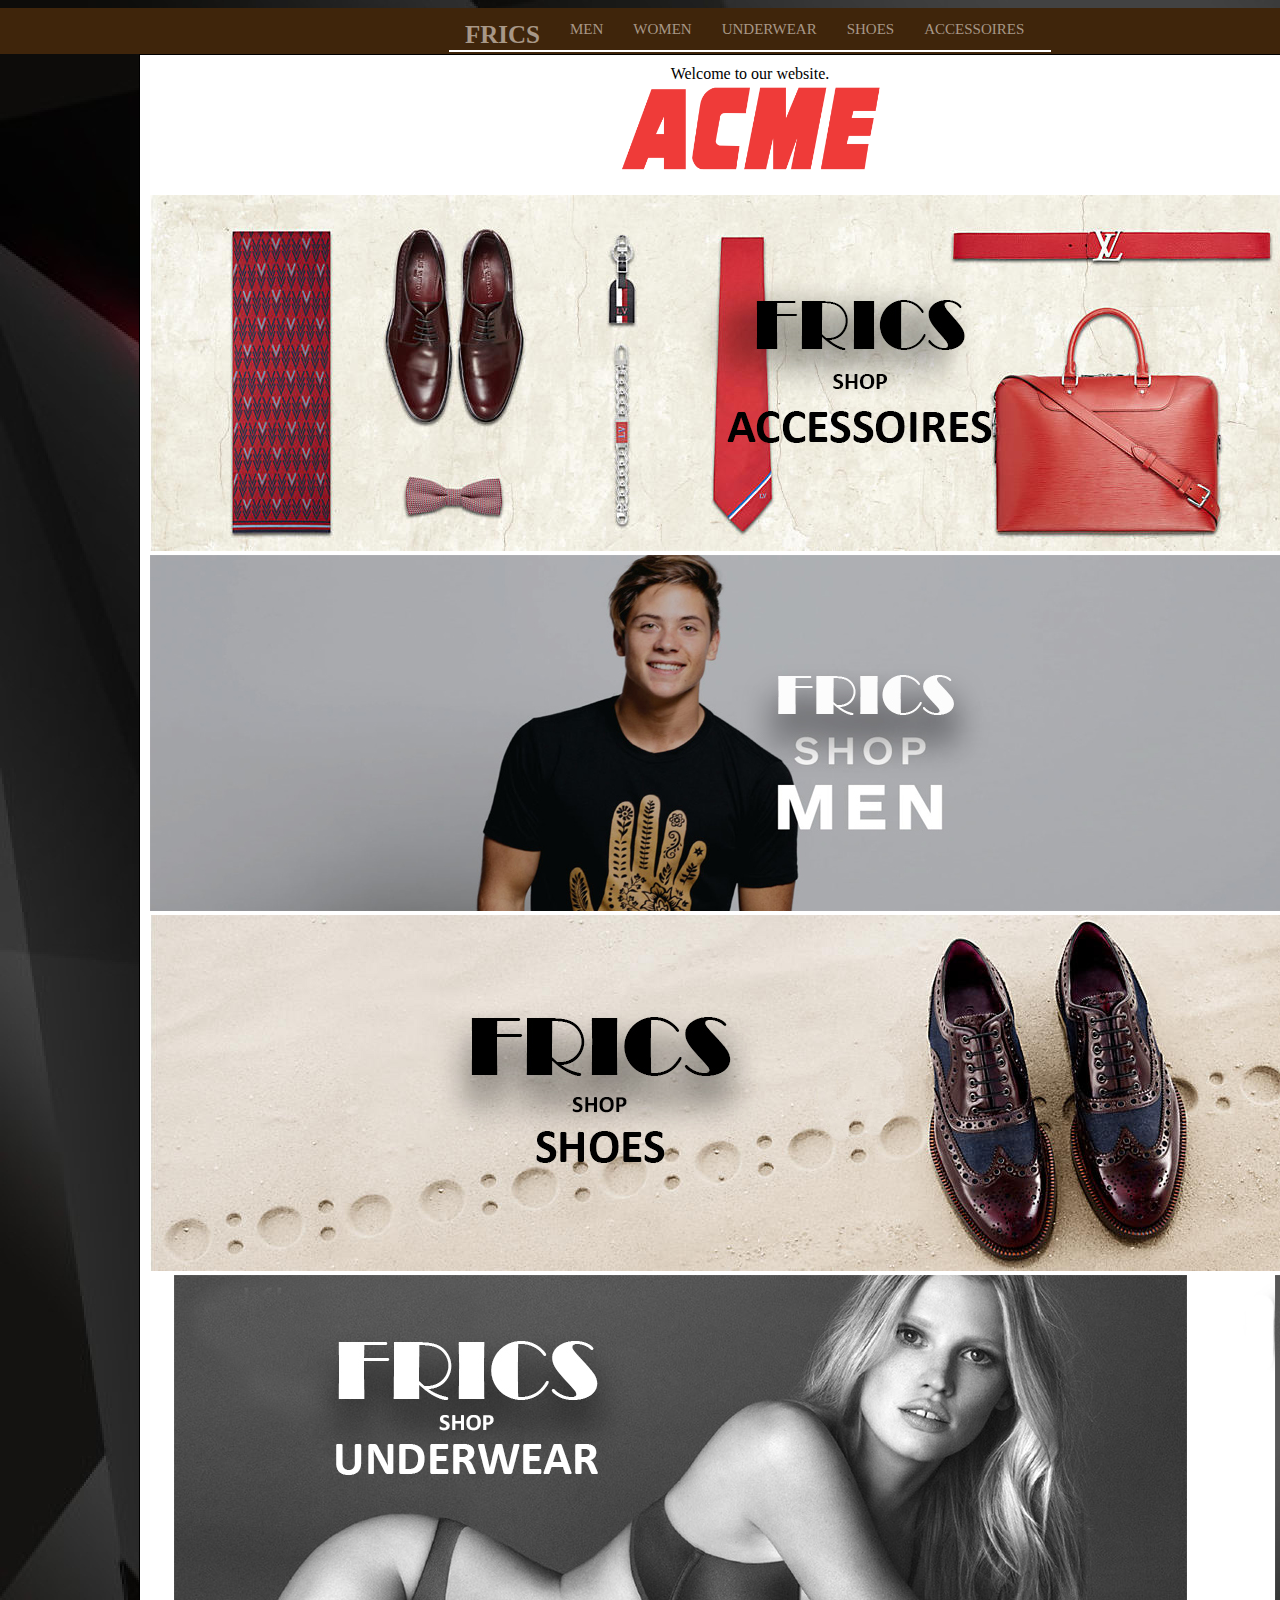
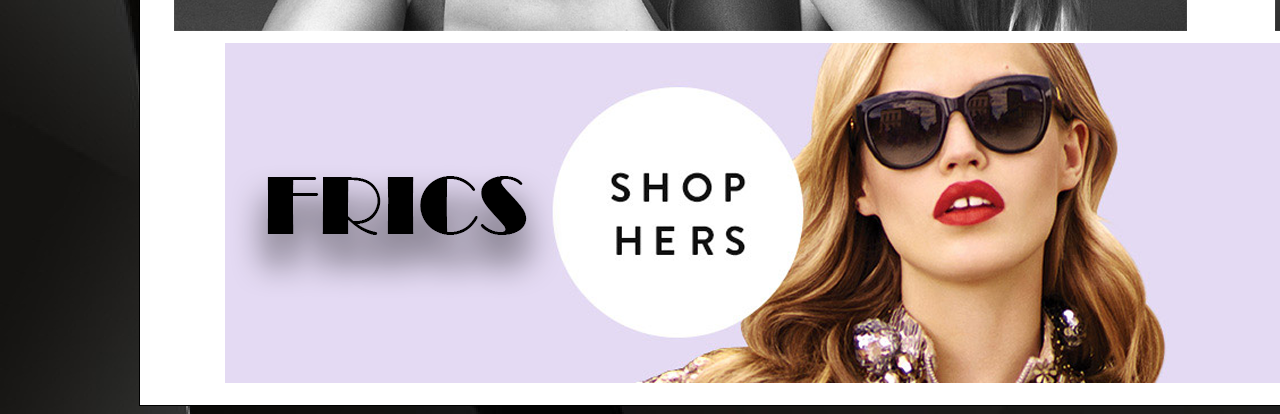
<file: Webwinkel-project-ed93cd4e09e33e325d2aab1b3777923035044a9f/index.html>
<!Doctype html>
<html>
    <head>
        <title>FRICS store</title>
        <meta name="author" content="Gerwin Chan,Kelvin Fung">
        <link rel="stylesheet" type="text/css" href="style.css">
        <link rel="stylesheet" type="text/css" href="css/960.css">
         
    </head>
    <body>
       <nav>
        <div id='cssmenu'>
                <ul class="knoppen">
                    <li class='active'><a id="ewa" href='#home'><span>FRICS</span></a></li>
                    <li><a href='#men'><span>MEN</span></a></li>
                    <li><a href='#women'><span>WOMEN</span></a></li>
                    <li><a href='#underwear'><span>UNDERWEAR</span></a></li>
                    <li><a href='#shoes'><span>SHOES</span></a></li>
                    <li class='last'><a href='#accessoires'><span>ACCESSOIRES</span></a></li>
                </ul>
        </div>
        </nav>
        <div class="container_12">
            <div id="home" class="paneel actief">
                Welcome to our website.
              
                <br>
                <img src="Afbeeldingen/2000px-Acme_Markets_lolo.svg.png" id="acme">
            </div>
            <div id="men" class="paneel">
                <img src="Afbeeldingen/men.jpg" id="banner">
                <hr>
                <h2>Men`s Collection</h2>
                <hr>
                <div id="foto">
                <div class="grid_5">
                <div id="foto1">
                <img src="Afbeeldingen/Burberry-Menswear-Summer-Collection-2013-0005.jpg" id="hello">
                <br>
                <h3>Burberry</h3>
                    Burberry Cotton Grey Shirt
                    <br>
                €199
                </div>
              </div>
               </div>
                <div class="grid_5">
                    <img src="Afbeeldingen/F655SW0014XC.77_A_01.jpg">
                    <h3>Kenzo</h3>
                    Kenzo Sweatshirt blue
                    <br>
                    €229
                </div>
                <div class="grid_5">
                    <img src="Afbeeldingen/model.jpg">
                    <h3>Zara</h3>
                    Zara Cotton Grey Shirt
                    <br>
                    €49
                </div>
                <div class="clear"></div>
                <br>
                <div class="grid_5">
                    <img src="Afbeeldingen/545277-065.jpg">
                    <h3>Nike</h3>
                    Nike Tech Fleece Grey
                    <br>
                    €99
                </div>
                <div class="grid_5">
                    <img src="Afbeeldingen/polo-ralph-lauren-ralph-lauren-slim-fit-polo-shirt-grey-p87745-40336_zoom.jpg">
                    <h3>Ralph Lauren</h3>
                    Ralp Lauren Polo grey
                    <br>
                    €89
                </div>
                <div class="grid_5">
                    <img src="Afbeeldingen/calvinkleinjeans.jpg">
                    <h3>Calvin Klein</h3>
                    Calvin Klein Jeans
Mid rise skinny jeans met faded look
                    <br>
                    €119
                </div>
                </div>
            <div id="women" class="paneel">
                <img src="Afbeeldingen/womenBannerFrics.png" id="banner">
                <hr>
                <h2>Women`s Collection</h2>
                <hr>
                <div id="foto">
                <div class="grid_5">
                    <img src="Afbeeldingen/F652SW797950.01_A_01.jpg">
                    <h3>Kenzo</h3>
                    Kenzo Castus Sweatshirt White
                    <br>
                    €195
                </div>
                <div class="grid_5">
                    <img src="Afbeeldingen/F562SW7054X6.99_A_01.jpg">
                    <h3>Kenzo</h3>
                    Kenzo Tiger Sweatshirt Black
                    <br>
                    €195
                </div>
                <div class="grid_5">
                    <img src="Afbeeldingen/mk.jpg">
                    <h3>Michael Kors</h3>
                    Michael Kors
Mystic jurk met plooien en ceintuur
                    <br>
                    €225
                </div>
                <div class="clear"></div>
                <div class="grid_5">
                    <img src="Afbeeldingen/lk.jpg">
                    <h3>L.K. BENNETT</h3>
                    Amina A-lijn jurk met color blocking
                    <br>
                    €475
                </div>
                <div class="grid_5">
                    <img src="Afbeeldingen/calvinwo.jpg">
                    <h3>Calvin Klein</h3>
                    Calvin Klein Jeans
Mid rise skinny jeans met faded look
                    <br>
                    €119
                </div>
                </div>
</div>
            <div id="underwear" class="paneel">
                <img src="Afbeeldingen/underwear.png" id="banner">
                <hr>
                <h2>Underwear</h2>
                <hr>
                <div id="foto">
                <div class="grid_5">
                    <img src="Afbeeldingen/1331649329_box.jpg">
                    <h3>Calvin Klein</h3>
                    Calvin Klein Underwear White
                    <br>
                    €29
                </div>
                <div class="grid_5">
                    <img src="Afbeeldingen/ckb.jpg">
                    <h3>Calvin Klein</h3>
                    Calvin Klein
Boxershorts in uni in 3-pack
                    <br>
                    €40
                </div>
                <div class="grid_5">
                    <img src="Afbeeldingen/bj1.jpg">
                    <h3>BJÖRN BORG</h3>
                    BJÖRN BORG
Boxershorts in uni en dessin in 2-pack
                    <br>
                    €67,50
                </div>
                <div class="clear"></div>
                <div class="grid_5">
                    <img src="Afbeeldingen/ckw.jpg">
                    <h3>Calvin Klein</h3>
                    Calvin Klein Basic Bralette
                    <br>
                    €31
                </div>
                <div class="grid_5">
                    <img src="Afbeeldingen/spc.jpg">
                    <h3>Simone Perele</h3>
                    Simone Perele Chemise Celeste
                    <br>
                    €104
                </div>
                </div>
        </div>
            <div id="shoes" class="paneel">
                <img src="Afbeeldingen/shoe.jpg" id="banner">
                <hr>
                <h2>Shoes</h2>
                <hr>
            <div class="grid_5">
                    <img src="Afbeeldingen/yeezy1.jpg">
                    <h3>Adidas</h3>
                    Adidas Yeezy 350 boost black Limited Edition
                    <br>
                    €699
                </div>
                <div class="grid_5">
                    <img src="Afbeeldingen/adidas-yeezy-350-boost-low-on-feet-look-01.jpg">
                    <h3>Adidas</h3>
                    Adidas Yeezy 350 boost Grey
                    <br>
                    €599
                </div>
                <div class="grid_5">
                    <img src="Afbeeldingen/adidas-originals-nmd-friends-family-1.jpg">
                    <h3>Adidas</h3>
                    Adidas NMD
                    <br>
                    €179,99
                </div>
                <div class="clear"></div>
                <div class="grid_5">
                    <img src="Afbeeldingen/Nike-Lunar-Force-1-Duckboot-.jpg">
                    <h3>Nike</h3>
                    Nike Lunar Force 1 Duckboot
                    <br>
                    €179,99
                </div>
                <div class="grid_5">
                    <img src="Afbeeldingen/hua.jpg">
                    <h3>Nike</h3>
                    Nike Air Huarache Triple Black
                    <br>
                    €119,99
                </div>
                <div class="grid_5">
                    <img src="Afbeeldingen/NIKE-AIR-MAX-2016-BLACKWHITE10-640x428.jpg">
                    <h3>Nike</h3>
                    Nike Air Max 2016 black
                    <br>
                    €190
                </div>
            </div>
            <div id="accessoires" class="paneel">
                <img src="Afbeeldingen/ass.jpg" id="banner">
                <hr>
                <h2>Accessoires</h2>
                <hr>
                <div class="grid_5">
                    <img src="Afbeeldingen/louis-vuitton-lv-initiales-40mm-belts--M9210Q_PM2_Front%20view.jpg">
                    <h3>Louis Vuitton</h3>
                    Louis Vuitton LV initiales 40mm blue
                    <br>
                    €335
                </div>
                <div class="grid_5">
                    <img src="Afbeeldingen/louis-vuitton-lv-initials-reversible-monogram-belt-belts--M9821S_PM2_Front%20view.jpg">
                    <h3>Louis Vuitton</h3>
                    Louis Vuitton LV reversible Monogram belt
                    <br>
                    €390
                </div>
                <div class="grid_5">
                    <img src="Afbeeldingen/Deus_-_Baylands_Trucker_000000001101200201_BLACK_MAW_online_store_2.jpg">
                    <h3>Deus</h3>
                    Deus Trucker black cap
                    <br>
                    €29
                </div>
                <div class="clear"></div>
                <div class="grid_5">
                    <img src="Afbeeldingen/article-2376616-1AF9A570000005DC-268_634x782.jpg">
                    <h3>Louis Vuitton</h3>
                    Louis Vuitton Lockit MM
                    <br>
                    €2099
                </div>
                <div class="grid_5">
                    <img src="Afbeeldingen/louis-vuitton-neverfull-gm-monogram-canvas-handbags--M41180_PM2_Front%20view.jpg">
                    <h3>Louis Vuitton</h3>
                    Louis Vuitton Neverfull gm Monogram
                    <br>
                    €855
                </div>
            </div>
            <br>
            <div class="slider" id="main-slider"><!-- outermost container element -->
	<div class="slider-wrapper"><!-- innermost wrapper element -->
		<img src="Afbeeldingen/ass.jpg" alt="First" class="slide" /><!-- slides -->
		<img src="Afbeeldingen/men.jpg" alt="Second" class="slide" />
		<img src="Afbeeldingen/shoe.jpg" alt="Third" class="slide" />
		<img src="Afbeeldingen/underwear.png" alt="Four" class="slide" />
		<img src="Afbeeldingen/womenBannerFrics.png" alt="Five" class="slide" />
	</div>
</div>	
        </div>
        <footer></footer>
        <script src="//code.jquery.com/jquery-1.12.0.min.js"></script>
        <script src="script.js"></script>
       
        <script src="script3.js"></script>
    </body>
</html>
</file>
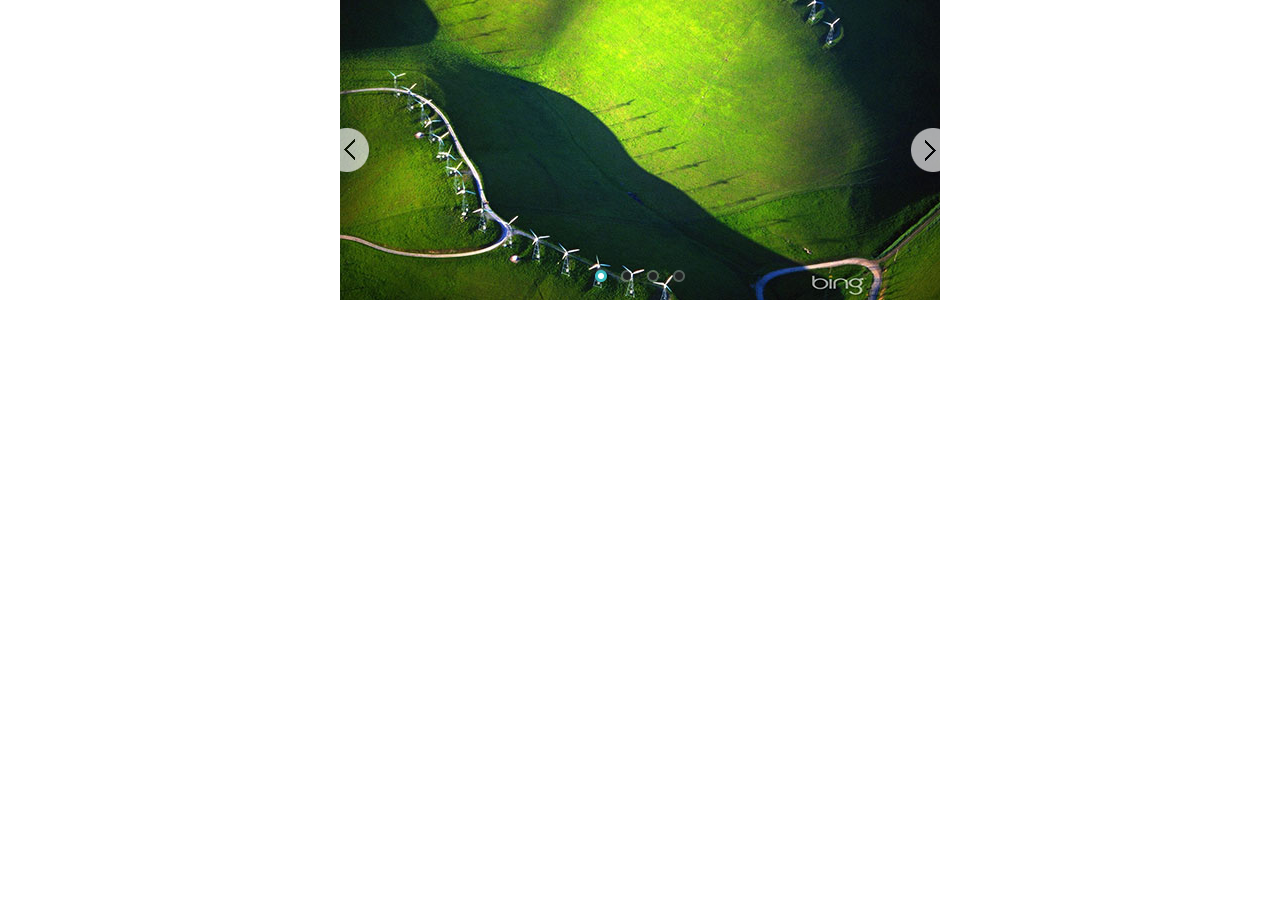
<file: Webwinkel-project-ed93cd4e09e33e325d2aab1b3777923035044a9f/deep-minified.html>
﻿<!DOCTYPE html>
<html>
<head>
    <meta charset="utf-8">
    <meta name="viewport" content="width=device-width, initial-scale=1.0">
    <title></title>
</head>
<body style="padding:0px; margin:0px; background-color:#fff;font-family:Arial, sans-serif">
<!-- #region Jssor Slider Begin --><!-- Generated by Jssor Slider Maker. --><!-- This is deep minimized demo, it works alone, it doesn't depend on any javascript library. --><script>(function(h,f,c,j,d,l,k){/*! Jssor */
new(function(){});var e={Qc:function(a){return-c.cos(a*c.PI)/2+.5},ve:function(a){return a},we:function(a){return-a*(a-2)}};var b=new function(){var g=this,Bb=/\S+/g,G=1,db=2,hb=3,gb=4,lb=5,H,r=0,i=0,s=0,W=0,z=0,J=navigator,pb=J.appName,o=J.userAgent,p=parseFloat;function zb(){if(!H){H={Pe:"ontouchstart"in h||"createTouch"in f};var a;if(J.pointerEnabled||(a=J.msPointerEnabled))H.kd=a?"msTouchAction":"touchAction"}return H}function v(j){if(!r){r=-1;if(pb=="Microsoft Internet Explorer"&&!!h.attachEvent&&!!h.ActiveXObject){var e=o.indexOf("MSIE");r=G;s=p(o.substring(e+5,o.indexOf(";",e)));/*@cc_on W=@_jscript_version@*/;i=f.documentMode||s}else if(pb=="Netscape"&&!!h.addEventListener){var d=o.indexOf("Firefox"),b=o.indexOf("Safari"),g=o.indexOf("Chrome"),c=o.indexOf("AppleWebKit");if(d>=0){r=db;i=p(o.substring(d+8))}else if(b>=0){var k=o.substring(0,b).lastIndexOf("/");r=g>=0?gb:hb;i=p(o.substring(k+1,b))}else{var a=/Trident\/.*rv:([0-9]{1,}[\.0-9]{0,})/i.exec(o);if(a){r=G;i=s=p(a[1])}}if(c>=0)z=p(o.substring(c+12))}else{var a=/(opera)(?:.*version|)[ \/]([\w.]+)/i.exec(o);if(a){r=lb;i=p(a[2])}}}return j==r}function q(){return v(G)}function R(){return q()&&(i<6||f.compatMode=="BackCompat")}function fb(){return v(hb)}function kb(){return v(lb)}function wb(){return fb()&&z>534&&z<535}function K(){v();return z>537||i>42||r==G&&i>=11}function P(){return q()&&i<9}function xb(a){var b,c;return function(f){if(!b){b=d;var e=a.substr(0,1).toUpperCase()+a.substr(1);n([a].concat(["WebKit","ms","Moz","O","webkit"]),function(g,d){var b=a;if(d)b=g+e;if(f.style[b]!=k)return c=b})}return c}}function vb(b){var a;return function(c){a=a||xb(b)(c)||b;return a}}var L=vb("transform");function ob(a){return{}.toString.call(a)}var F;function Hb(){if(!F){F={};n(["Boolean","Number","String","Function","Array","Date","RegExp","Object"],function(a){F["[object "+a+"]"]=a.toLowerCase()})}return F}function n(b,d){var a,c;if(ob(b)=="[object Array]"){for(a=0;a<b.length;a++)if(c=d(b[a],a,b))return c}else for(a in b)if(c=d(b[a],a,b))return c}function C(a){return a==j?String(a):Hb()[ob(a)]||"object"}function mb(a){for(var b in a)return d}function A(a){try{return C(a)=="object"&&!a.nodeType&&a!=a.window&&(!a.constructor||{}.hasOwnProperty.call(a.constructor.prototype,"isPrototypeOf"))}catch(b){}}function u(a,b){return{x:a,y:b}}function sb(b,a){setTimeout(b,a||0)}function I(b,d,c){var a=!b||b=="inherit"?"":b;n(d,function(c){var b=c.exec(a);if(b){var d=a.substr(0,b.index),e=a.substr(b.index+b[0].length+1,a.length-1);a=d+e}});a=c+(!a.indexOf(" ")?"":" ")+a;return a}function ub(b,a){if(i<9)b.style.filter=a}g.gf=zb;g.ld=q;g.nf=fb;g.pd=kb;g.mf=K;g.cb=P;xb("transform");g.wd=function(){return i};g.jf=function(){v();return z};g.Kb=sb;function Z(a){a.constructor===Z.caller&&a.Ad&&a.Ad.apply(a,Z.caller.arguments)}g.Ad=Z;g.zb=function(a){if(g.lf(a))a=f.getElementById(a);return a};function t(a){return a||h.event}g.xd=t;g.Ub=function(b){b=t(b);var a=b.target||b.srcElement||f;if(a.nodeType==3)a=g.vd(a);return a};g.jd=function(a){a=t(a);return{x:a.pageX||a.clientX||0,y:a.pageY||a.clientY||0}};function D(c,d,a){if(a!==k)c.style[d]=a==k?"":a;else{var b=c.currentStyle||c.style;a=b[d];if(a==""&&h.getComputedStyle){b=c.ownerDocument.defaultView.getComputedStyle(c,j);b&&(a=b.getPropertyValue(d)||b[d])}return a}}function bb(b,c,a,d){if(a!==k){if(a==j)a="";else d&&(a+="px");D(b,c,a)}else return p(D(b,c))}function m(c,a){var d=a?bb:D,b;if(a&4)b=vb(c);return function(e,f){return d(e,b?b(e):c,f,a&2)}}function Eb(b){if(q()&&s<9){var a=/opacity=([^)]*)/.exec(b.style.filter||"");return a?p(a[1])/100:1}else return p(b.style.opacity||"1")}function Gb(b,a,f){if(q()&&s<9){var h=b.style.filter||"",i=new RegExp(/[\s]*alpha\([^\)]*\)/g),e=c.round(100*a),d="";if(e<100||f)d="alpha(opacity="+e+") ";var g=I(h,[i],d);ub(b,g)}else b.style.opacity=a==1?"":c.round(a*100)/100}var M={E:["rotate"],T:["rotateX"],S:["rotateY"],Bb:["skewX"],Jb:["skewY"]};if(!K())M=B(M,{o:["scaleX",2],n:["scaleY",2],W:["translateZ",1]});function N(d,a){var c="";if(a){if(q()&&i&&i<10){delete a.T;delete a.S;delete a.W}b.e(a,function(d,b){var a=M[b];if(a){var e=a[1]||0;if(O[b]!=d)c+=" "+a[0]+"("+d+(["deg","px",""])[e]+")"}});if(K()){if(a.db||a.gb||a.W)c+=" translate3d("+(a.db||0)+"px,"+(a.gb||0)+"px,"+(a.W||0)+"px)";if(a.o==k)a.o=1;if(a.n==k)a.n=1;if(a.o!=1||a.n!=1)c+=" scale3d("+a.o+", "+a.n+", 1)"}}d.style[L(d)]=c}g.xc=m("transformOrigin",4);g.ef=m("backfaceVisibility",4);g.Zd=m("transformStyle",4);g.df=m("perspective",6);g.cf=m("perspectiveOrigin",4);g.bf=function(a,b){if(q()&&s<9||s<10&&R())a.style.zoom=b==1?"":b;else{var c=L(a),f="scale("+b+")",e=a.style[c],g=new RegExp(/[\s]*scale\(.*?\)/g),d=I(e,[g],f);a.style[c]=d}};g.Rb=function(b,a){return function(c){c=t(c);var e=c.type,d=c.relatedTarget||(e=="mouseout"?c.toElement:c.fromElement);(!d||d!==a&&!g.Ze(a,d))&&b(c)}};g.a=function(a,d,b,c){a=g.zb(a);if(a.addEventListener){d=="mousewheel"&&a.addEventListener("DOMMouseScroll",b,c);a.addEventListener(d,b,c)}else if(a.attachEvent){a.attachEvent("on"+d,b);c&&a.setCapture&&a.setCapture()}};g.M=function(a,c,d,b){a=g.zb(a);if(a.removeEventListener){c=="mousewheel"&&a.removeEventListener("DOMMouseScroll",d,b);a.removeEventListener(c,d,b)}else if(a.detachEvent){a.detachEvent("on"+c,d);b&&a.releaseCapture&&a.releaseCapture()}};g.Cb=function(a){a=t(a);a.preventDefault&&a.preventDefault();a.cancel=d;a.returnValue=l};g.Ye=function(a){a=t(a);a.stopPropagation&&a.stopPropagation();a.cancelBubble=d};g.L=function(d,c){var a=[].slice.call(arguments,2),b=function(){var b=a.concat([].slice.call(arguments,0));return c.apply(d,b)};return b};g.Xe=function(a,b){if(b==k)return a.textContent||a.innerText;var c=f.createTextNode(b);g.Wb(a);a.appendChild(c)};g.Ib=function(d,c){for(var b=[],a=d.firstChild;a;a=a.nextSibling)(c||a.nodeType==1)&&b.push(a);return b};function nb(a,c,e,b){b=b||"u";for(a=a?a.firstChild:j;a;a=a.nextSibling)if(a.nodeType==1){if(V(a,b)==c)return a;if(!e){var d=nb(a,c,e,b);if(d)return d}}}g.z=nb;function T(a,d,f,b){b=b||"u";var c=[];for(a=a?a.firstChild:j;a;a=a.nextSibling)if(a.nodeType==1){V(a,b)==d&&c.push(a);if(!f){var e=T(a,d,f,b);if(e.length)c=c.concat(e)}}return c}function ib(a,c,d){for(a=a?a.firstChild:j;a;a=a.nextSibling)if(a.nodeType==1){if(a.tagName==c)return a;if(!d){var b=ib(a,c,d);if(b)return b}}}g.Te=ib;function yb(a,c,e){var b=[];for(a=a?a.firstChild:j;a;a=a.nextSibling)if(a.nodeType==1){(!c||a.tagName==c)&&b.push(a);if(!e){var d=yb(a,c,e);if(d.length)b=b.concat(d)}}return b}g.Se=yb;g.Re=function(b,a){return b.getElementsByTagName(a)};function B(){var e=arguments,d,c,b,a,g=1&e[0],f=1+g;d=e[f-1]||{};for(;f<e.length;f++)if(c=e[f])for(b in c){a=c[b];if(a!==k){a=c[b];var h=d[b];d[b]=g&&(A(h)||A(a))?B(g,{},h,a):a}}return d}g.B=B;function ab(f,g){var d={},c,a,b;for(c in f){a=f[c];b=g[c];if(a!==b){var e;if(A(a)&&A(b)){a=ab(a,b);e=!mb(a)}!e&&(d[c]=a)}}return d}g.Hc=function(a){return C(a)=="function"};g.lf=function(a){return C(a)=="string"};g.Fc=function(a){return!isNaN(p(a))&&isFinite(a)};g.e=n;function S(a){return f.createElement(a)}g.Mb=function(){return S("DIV")};g.Hd=function(){return S("SPAN")};g.Ic=function(){};function X(b,c,a){if(a==k)return b.getAttribute(c);b.setAttribute(c,a)}function V(a,b){return X(a,b)||X(a,"data-"+b)}g.v=X;g.j=V;function x(b,a){if(a==k)return b.className;b.className=a}g.Lc=x;function rb(b){var a={};n(b,function(b){a[b]=b});return a}function tb(b,a){return b.match(a||Bb)}function Q(b,a){return rb(tb(b||"",a))}g.Cd=tb;function cb(b,c){var a="";n(c,function(c){a&&(a+=b);a+=c});return a}function E(a,c,b){x(a,cb(" ",B(ab(Q(x(a)),Q(c)),Q(b))))}g.vd=function(a){return a.parentNode};g.K=function(a){g.Q(a,"none")};g.q=function(a,b){g.Q(a,b?"none":"")};g.Od=function(b,a){b.removeAttribute(a)};g.Ud=function(){return q()&&i<10};g.Vd=function(d,a){if(a)d.style.clip="rect("+c.round(a.g)+"px "+c.round(a.m)+"px "+c.round(a.p)+"px "+c.round(a.f)+"px)";else if(a!==k){var g=d.style.cssText,f=[new RegExp(/[\s]*clip: rect\(.*?\)[;]?/i),new RegExp(/[\s]*cliptop: .*?[;]?/i),new RegExp(/[\s]*clipright: .*?[;]?/i),new RegExp(/[\s]*clipbottom: .*?[;]?/i),new RegExp(/[\s]*clipleft: .*?[;]?/i)],e=I(g,f,"");b.Db(d,e)}};g.R=function(){return+new Date};g.J=function(b,a){b.appendChild(a)};g.Gb=function(b,a,c){(c||a.parentNode).insertBefore(b,a)};g.Lb=function(b,a){a=a||b.parentNode;a&&a.removeChild(b)};g.Pd=function(a,b){n(a,function(a){g.Lb(a,b)})};g.Wb=function(a){g.Pd(g.Ib(a,d),a)};g.Td=function(a,b){var c=g.vd(a);b&1&&g.I(a,(g.k(c)-g.k(a))/2);b&2&&g.F(a,(g.l(c)-g.l(a))/2)};g.Rd=function(b,a){return parseInt(b,a||10)};g.Qd=p;g.Ze=function(b,a){var c=f.body;while(a&&b!==a&&c!==a)try{a=a.parentNode}catch(d){return l}return b===a};function Y(d,c,b){var a=d.cloneNode(!c);!b&&g.Od(a,"id");return a}g.Y=Y;g.sb=function(e,f){var a=new Image;function b(e,d){g.M(a,"load",b);g.M(a,"abort",c);g.M(a,"error",c);f&&f(a,d)}function c(a){b(a,d)}if(kb()&&i<11.6||!e)b(!e);else{g.a(a,"load",b);g.a(a,"abort",c);g.a(a,"error",c);a.src=e}};g.Md=function(d,a,e){var c=d.length+1;function b(b){c--;if(a&&b&&b.src==a.src)a=b;!c&&e&&e(a)}n(d,function(a){g.sb(a.src,b)});b()};g.Ld=function(a,g,i,h){if(h)a=Y(a);var c=T(a,g);if(!c.length)c=b.Re(a,g);for(var f=c.length-1;f>-1;f--){var d=c[f],e=Y(i);x(e,x(d));b.Db(e,d.style.cssText);b.Gb(e,d);b.Lb(d)}return a};function Ib(a){var l=this,p="",r=["av","pv","ds","dn"],e=[],q,j=0,h=0,d=0;function i(){E(a,q,e[d||j||h&2||h]);b.O(a,"pointer-events",d?"none":"")}function c(){j=0;i();g.M(f,"mouseup",c);g.M(f,"touchend",c);g.M(f,"touchcancel",c)}function o(a){if(d)g.Cb(a);else{j=4;i();g.a(f,"mouseup",c);g.a(f,"touchend",c);g.a(f,"touchcancel",c)}}l.Jd=function(a){if(a===k)return h;h=a&2||a&1;i()};l.gd=function(a){if(a===k)return!d;d=a?0:3;i()};l.fb=a=g.zb(a);var m=b.Cd(x(a));if(m)p=m.shift();n(r,function(a){e.push(p+a)});q=cb(" ",e);e.unshift("");g.a(a,"mousedown",o);g.a(a,"touchstart",o)}g.Tb=function(a){return new Ib(a)};g.O=D;g.ob=m("overflow");g.F=m("top",2);g.I=m("left",2);g.k=m("width",2);g.l=m("height",2);g.Fd=m("marginLeft",2);g.Oe=m("marginTop",2);g.u=m("position");g.Q=m("display");g.A=m("zIndex",1);g.ub=function(b,a,c){if(a!=k)Gb(b,a,c);else return Eb(b)};g.Db=function(a,b){if(b!=k)a.style.cssText=b;else return a.style.cssText};var U={D:g.ub,g:g.F,f:g.I,V:g.k,X:g.l,pb:g.u,yf:g.Q,H:g.A};function w(f,l){var e=P(),b=K(),d=wb(),h=L(f);function i(b,d,a){var e=b.hb(u(-d/2,-a/2)),f=b.hb(u(d/2,-a/2)),g=b.hb(u(d/2,a/2)),h=b.hb(u(-d/2,a/2));b.hb(u(300,300));return u(c.min(e.x,f.x,g.x,h.x)+d/2,c.min(e.y,f.y,g.y,h.y)+a/2)}function a(d,a){a=a||{};var f=a.W||0,l=(a.T||0)%360,m=(a.S||0)%360,o=(a.E||0)%360,p=a.xf;if(e){f=0;l=0;m=0;p=0}var c=new Db(a.db,a.gb,f);c.T(l);c.S(m);c.Bd(o);c.Id(a.Bb,a.Jb);c.kc(a.o,a.n,p);if(b){c.eb(a.nb,a.mb);d.style[h]=c.Nd()}else if(!W||W<9){var j="";if(o||a.o!=k&&a.o!=1||a.n!=k&&a.n!=1){var n=i(c,a.bb,a.kb);g.Oe(d,n.y);g.Fd(d,n.x);j=c.Wd()}var r=d.style.filter,s=new RegExp(/[\s]*progid:DXImageTransform\.Microsoft\.Matrix\([^\)]*\)/g),q=I(r,[s],j);ub(d,q)}}w=function(e,c){c=c||{};var h=c.nb,i=c.mb,f;n(U,function(a,b){f=c[b];f!==k&&a(e,f)});g.Vd(e,c.c);if(!b){h!=k&&g.I(e,c.nd+h);i!=k&&g.F(e,c.qd+i)}if(c.Sd)if(d)sb(g.L(j,N,e,c));else a(e,c)};g.vb=N;if(d)g.vb=w;if(e)g.vb=a;else if(!b)a=N;g.C=w;w(f,l)}g.vb=w;g.C=w;function Db(i,l,p){var d=this,b=[1,0,0,0,0,1,0,0,0,0,1,0,i||0,l||0,p||0,1],h=c.sin,g=c.cos,m=c.tan;function f(a){return a*c.PI/180}function o(a,b){return{x:a,y:b}}function n(c,e,l,m,o,r,t,u,w,z,A,C,E,b,f,k,a,g,i,n,p,q,s,v,x,y,B,D,F,d,h,j){return[c*a+e*p+l*x+m*F,c*g+e*q+l*y+m*d,c*i+e*s+l*B+m*h,c*n+e*v+l*D+m*j,o*a+r*p+t*x+u*F,o*g+r*q+t*y+u*d,o*i+r*s+t*B+u*h,o*n+r*v+t*D+u*j,w*a+z*p+A*x+C*F,w*g+z*q+A*y+C*d,w*i+z*s+A*B+C*h,w*n+z*v+A*D+C*j,E*a+b*p+f*x+k*F,E*g+b*q+f*y+k*d,E*i+b*s+f*B+k*h,E*n+b*v+f*D+k*j]}function e(c,a){return n.apply(j,(a||b).concat(c))}d.kc=function(a,c,d){if(a==k)a=1;if(c==k)c=1;if(d==k)d=1;if(a!=1||c!=1||d!=1)b=e([a,0,0,0,0,c,0,0,0,0,d,0,0,0,0,1])};d.eb=function(a,c,d){b[12]+=a||0;b[13]+=c||0;b[14]+=d||0};d.T=function(c){if(c){a=f(c);var d=g(a),i=h(a);b=e([1,0,0,0,0,d,i,0,0,-i,d,0,0,0,0,1])}};d.S=function(c){if(c){a=f(c);var d=g(a),i=h(a);b=e([d,0,-i,0,0,1,0,0,i,0,d,0,0,0,0,1])}};d.Bd=function(c){if(c){a=f(c);var d=g(a),i=h(a);b=e([d,i,0,0,-i,d,0,0,0,0,1,0,0,0,0,1])}};d.Id=function(a,c){if(a||c){i=f(a);l=f(c);b=e([1,m(l),0,0,m(i),1,0,0,0,0,1,0,0,0,0,1])}};d.hb=function(c){var a=e(b,[1,0,0,0,0,1,0,0,0,0,1,0,c.x,c.y,0,1]);return o(a[12],a[13])};d.Nd=function(){return"matrix3d("+b.join(",")+")"};d.Wd=function(){return"progid:DXImageTransform.Microsoft.Matrix(M11="+b[0]+", M12="+b[4]+", M21="+b[1]+", M22="+b[5]+", SizingMethod='auto expand')"}}new function(){var a=this;function b(d,g){for(var j=d[0].length,i=d.length,h=g[0].length,f=[],c=0;c<i;c++)for(var k=f[c]=[],b=0;b<h;b++){for(var e=0,a=0;a<j;a++)e+=d[c][a]*g[a][b];k[b]=e}return f}a.o=function(b,c){return a.sd(b,c,0)};a.n=function(b,c){return a.sd(b,0,c)};a.sd=function(a,c,d){return b(a,[[c,0],[0,d]])};a.hb=function(d,c){var a=b(d,[[c.x],[c.y]]);return u(a[0][0],a[1][0])}};var O={nd:0,qd:0,nb:0,mb:0,r:1,o:1,n:1,E:0,T:0,S:0,db:0,gb:0,W:0,Bb:0,Jb:0};g.yd=function(a){var c=a||{};if(a)if(b.Hc(a))c={mc:c};else if(b.Hc(a.c))c.c={mc:a.c};return c};g.zd=function(l,m,w,n,y,z,o){var a=m;if(l){a={};for(var g in m){var A=z[g]||1,v=y[g]||[0,1],f=(w-v[0])/v[1];f=c.min(c.max(f,0),1);f=f*A;var u=c.floor(f);if(f!=u)f-=u;var h=n.mc||e.Qc,i,B=l[g],q=m[g];if(b.Fc(q)){h=n[g]||h;var x=h(f);i=B+q*x}else{i=b.B({Hb:{}},l[g]);b.e(q.Hb||q,function(d,a){if(n.c)h=n.c[a]||n.c.mc||h;var c=h(f),b=d*c;i.Hb[a]=b;i[a]+=b})}a[g]=i}var t=b.e(m,function(b,a){return O[a]!=k});t&&b.e(O,function(c,b){if(a[b]==k&&l[b]!==k)a[b]=l[b]});if(t){if(a.r)a.o=a.n=a.r;a.bb=o.bb;a.kb=o.kb;a.Sd=d}}if(m.c&&o.eb){var p=a.c.Hb,s=(p.g||0)+(p.p||0),r=(p.f||0)+(p.m||0);a.f=(a.f||0)+r;a.g=(a.g||0)+s;a.c.f-=r;a.c.m-=r;a.c.g-=s;a.c.p-=s}if(a.c&&b.Ud()&&!a.c.g&&!a.c.f&&a.c.m==o.bb&&a.c.p==o.kb)a.c=j;return a}};function n(){var a=this,d=[];function i(a,b){d.push({sc:a,pc:b})}function g(a,c){b.e(d,function(b,e){b.sc==a&&b.pc===c&&d.splice(e,1)})}a.wb=a.addEventListener=i;a.removeEventListener=g;a.i=function(a){var c=[].slice.call(arguments,1);b.e(d,function(b){b.sc==a&&b.pc.apply(h,c)})}}var m=function(z,C,i,J,M,L){z=z||0;var a=this,q,n,o,u,A=0,G,H,F,B,y=0,g=0,m=0,D,k,f,e,p,w=[],x;function O(a){f+=a;e+=a;k+=a;g+=a;m+=a;y+=a}function t(o){var h=o;if(p&&(h>=e||h<=f))h=((h-f)%p+p)%p+f;if(!D||u||g!=h){var j=c.min(h,e);j=c.max(j,f);if(!D||u||j!=m){if(L){var l=(j-k)/(C||1);if(i.vc)l=1-l;var n=b.zd(M,L,l,G,F,H,i);if(x)b.e(n,function(b,a){x[a]&&x[a](J,b)});else b.C(J,n)}a.dc(m-k,j-k);m=j;b.e(w,function(b,c){var a=o<g?w[w.length-c-1]:b;a.N(m-y)});var r=g,q=m;g=h;D=d;a.Ab(r,q)}}}function E(a,b,d){b&&a.Nb(e);if(!d){f=c.min(f,a.zc()+y);e=c.max(e,a.cc()+y)}w.push(a)}var r=h.requestAnimationFrame||h.webkitRequestAnimationFrame||h.mozRequestAnimationFrame||h.msRequestAnimationFrame;if(b.nf()&&b.wd()<7)r=j;r=r||function(a){b.Kb(a,i.U)};function I(){if(q){var d=b.R(),e=c.min(d-A,i.Cc),a=g+e*o;A=d;if(a*o>=n*o)a=n;t(a);if(!u&&a*o>=n*o)K(B);else r(I)}}function s(h,i,j){if(!q){q=d;u=j;B=i;h=c.max(h,f);h=c.min(h,e);n=h;o=n<g?-1:1;a.Nc();A=b.R();r(I)}}function K(b){if(q){u=q=B=l;a.Ec();b&&b()}}a.Vc=function(a,b,c){s(a?g+a:e,b,c)};a.Tc=s;a.jb=K;a.Kd=function(a){s(a)};a.Z=function(){return g};a.Jc=function(){return n};a.rb=function(){return m};a.N=t;a.eb=function(a){t(g+a)};a.Yc=function(){return q};a.Dd=function(a){p=a};a.Nb=O;a.Rc=function(a,b){E(a,0,b)};a.hc=function(a){E(a,1)};a.zc=function(){return f};a.cc=function(){return e};a.Ab=a.Nc=a.Ec=a.dc=b.Ic;a.oc=b.R();i=b.B({U:16,Cc:50},i);p=i.Uc;x=i.Yd;f=k=z;e=z+C;H=i.rd||{};F=i.ud||{};G=b.yd(i.P)};var p=new function(){var h=this;function g(b,a,c){c.push(a);b[a]=b[a]||[];b[a].push(c)}h.Xd=function(d){for(var e=[],a,b=0;b<d.ab;b++)for(a=0;a<d.s;a++)g(e,c.ceil(1e5*c.random())%13,[b,a]);return e}},s=function(k,s,q,t,y){var f=this,u,g,a,x=0,w=t.se,r,h=8;function i(g,f){var a={U:f,ac:1,Kb:0,s:1,ab:1,D:0,r:0,c:0,eb:l,Sb:l,vc:l,ae:p.Xd,Gc:{Qe:0,Ue:0},P:e.Qc,rd:{},Eb:[],ud:{}};b.B(a,g);a.P=b.yd(a.P);a.Ve=c.ceil(a.ac/a.U);a.ff=function(c,b){c/=a.s;b/=a.ab;var f=c+"x"+b;if(!a.Eb[f]){a.Eb[f]={V:c,X:b};for(var d=0;d<a.s;d++)for(var e=0;e<a.ab;e++)a.Eb[f][e+","+d]={g:e*b,m:d*c+c,p:e*b+b,f:d*c}}return a.Eb[f]};if(a.Xb){a.Xb=i(a.Xb,f);a.Sb=d}return a}function o(B,h,a,w,o,m){var z=this,u,v={},i={},n=[],f,e,s,q=a.Gc.Qe||0,r=a.Gc.Ue||0,g=a.ff(o,m),p=C(a),D=p.length-1,t=a.ac+a.Kb*D,x=w+t,k=a.Sb,y;x+=50;function C(a){var b=a.ae(a);return a.vc?b.reverse():b}z.Pc=x;z.Fb=function(d){d-=w;var e=d<t;if(e||y){y=e;if(!k)d=t-d;var f=c.ceil(d/a.U);b.e(i,function(a,e){var d=c.max(f,a.We);d=c.min(d,a.length-1);if(a.Sc!=d){if(!a.Sc&&!k)b.q(n[e]);else d==a.af&&k&&b.K(n[e]);a.Sc=d;b.C(n[e],a[d])}})}};h=b.Y(h);b.vb(h,j);if(b.cb()){var E=!h["no-image"],A=b.Se(h);b.e(A,function(a){(E||a["jssor-slider"])&&b.ub(a,b.ub(a),d)})}b.e(p,function(h,j){b.e(h,function(G){var K=G[0],J=G[1],t=K+","+J,n=l,p=l,x=l;if(q&&J%2){if(q&3)n=!n;if(q&12)p=!p;if(q&16)x=!x}if(r&&K%2){if(r&3)n=!n;if(r&12)p=!p;if(r&16)x=!x}a.g=a.g||a.c&4;a.p=a.p||a.c&8;a.f=a.f||a.c&1;a.m=a.m||a.c&2;var E=p?a.p:a.g,B=p?a.g:a.p,D=n?a.m:a.f,C=n?a.f:a.m;a.c=E||B||D||C;s={};e={g:0,f:0,D:1,V:o,X:m};f=b.B({},e);u=b.B({},g[t]);if(a.D)e.D=2-a.D;if(a.H){e.H=a.H;f.H=0}var I=a.s*a.ab>1||a.c;if(a.r||a.E){var H=d;if(b.cb())if(a.s*a.ab>1)H=l;else I=l;if(H){e.r=a.r?a.r-1:1;f.r=1;if(b.cb()||b.pd())e.r=c.min(e.r,2);var N=a.E||0;e.E=N*360*(x?-1:1);f.E=0}}if(I){var h=u.Hb={};if(a.c){var w=a.qf||1;if(E&&B){h.g=g.X/2*w;h.p=-h.g}else if(E)h.p=-g.X*w;else if(B)h.g=g.X*w;if(D&&C){h.f=g.V/2*w;h.m=-h.f}else if(D)h.m=-g.V*w;else if(C)h.f=g.V*w}s.c=u;f.c=g[t]}var L=n?1:-1,M=p?1:-1;if(a.x)e.f+=o*a.x*L;if(a.y)e.g+=m*a.y*M;b.e(e,function(a,c){if(b.Fc(a))if(a!=f[c])s[c]=a-f[c]});v[t]=k?f:e;var F=a.Ve,A=c.round(j*a.Kb/a.U);i[t]=new Array(A);i[t].We=A;i[t].af=A+F-1;for(var z=0;z<=F;z++){var y=b.zd(f,s,z/F,a.P,a.ud,a.rd,{eb:a.eb,bb:o,kb:m});y.H=y.H||1;i[t].push(y)}})});p.reverse();b.e(p,function(a){b.e(a,function(c){var f=c[0],e=c[1],d=f+","+e,a=h;if(e||f)a=b.Y(h);b.C(a,v[d]);b.ob(a,"hidden");b.u(a,"absolute");B.hf(a);n[d]=a;b.q(a,!k)})})}function v(){var b=this,c=0;m.call(b,0,u);b.Ab=function(d,b){if(b-c>h){c=b;a&&a.Fb(b);g&&g.Fb(b)}};b.Zc=r}f.kf=function(){var a=0,b=t.yb,d=b.length;if(w)a=x++%d;else a=c.floor(c.random()*d);b[a]&&(b[a].ib=a);return b[a]};f.of=function(w,x,l,m,b){r=b;b=i(b,h);var j=m.td,e=l.td;j["no-image"]=!m.Zb;e["no-image"]=!l.Zb;var n=j,p=e,v=b,d=b.Xb||i({},h);if(!b.Sb){n=e;p=j}var t=d.Nb||0;g=new o(k,p,d,c.max(t-d.U,0),s,q);a=new o(k,n,v,c.max(d.U-t,0),s,q);g.Fb(0);a.Fb(0);u=c.max(g.Pc,a.Pc);f.ib=w};f.tb=function(){k.tb();g=j;a=j};f.pf=function(){var b=j;if(a)b=new v;return b};if(b.cb()||b.pd()||y&&b.jf()<537)h=16;n.call(f);m.call(f,-1e7,1e7)},i=function(p,fc){var g=this;function Bc(){var a=this;m.call(a,-1e8,2e8);a.Ne=function(){var b=a.rb(),d=c.floor(b),f=t(d),e=b-c.floor(b);return{ib:f,Me:d,pb:e}};a.Ab=function(b,a){var e=c.floor(a);if(e!=a&&a>b)e++;Ub(e,d);g.i(i.qe,t(a),t(b),a,b)}}function Ac(){var a=this;m.call(a,0,0,{Uc:r});b.e(C,function(b){D&1&&b.Dd(r);a.hc(b);b.Nb(ib/bc)})}function zc(){var a=this,b=Tb.fb;m.call(a,-1,2,{P:e.ve,Yd:{pb:Zb},Uc:r},b,{pb:1},{pb:-2});a.Vb=b}function nc(o,n){var b=this,e,f,h,k,c;m.call(b,-1e8,2e8,{Cc:100});b.Nc=function(){M=d;R=j;g.i(i.pe,t(w.Z()),w.Z())};b.Ec=function(){M=l;k=l;var a=w.Ne();g.i(i.oe,t(w.Z()),w.Z());!a.pb&&Dc(a.Me,s)};b.Ab=function(i,g){var b;if(k)b=c;else{b=f;if(h){var d=g/h;b=a.ne(d)*(f-e)+e}}w.N(b)};b.Pb=function(a,d,c,g){e=a;f=d;h=c;w.N(a);b.N(0);b.Tc(c,g)};b.me=function(a){k=d;c=a;b.Vc(a,j,d)};b.le=function(a){c=a};w=new Bc;w.Rc(o);w.Rc(n)}function pc(){var c=this,a=Xb();b.A(a,0);b.O(a,"pointerEvents","none");c.fb=a;c.hf=function(c){b.J(a,c);b.q(a)};c.tb=function(){b.K(a);b.Wb(a)}}function xc(o,f){var e=this,q,L,v,k,y=[],x,B,W,G,Q,F,h,w,p;m.call(e,-u,u+1,{});function E(a){q&&q.ed();T(o,a,0);F=d;q=new I.G(o,I,b.Qd(b.j(o,"idle"))||lc);q.N(0)}function Z(){q.oc<I.oc&&E()}function M(p,r,o){if(!G){G=d;if(k&&o){var h=o.width,c=o.height,n=h,m=c;if(h&&c&&a.lb){if(a.lb&3&&(!(a.lb&4)||h>K||c>J)){var j=l,q=K/J*c/h;if(a.lb&1)j=q>1;else if(a.lb&2)j=q<1;n=j?h*J/c:K;m=j?J:c*K/h}b.k(k,n);b.l(k,m);b.F(k,(J-m)/2);b.I(k,(K-n)/2)}b.u(k,"absolute");g.i(i.ke,f)}}b.K(r);p&&p(e)}function Y(b,c,d,g){if(g==R&&s==f&&N)if(!Cc){var a=t(b);A.of(a,f,c,e,d);c.re();U.Nb(a-U.zc()-1);U.N(a);z.Pb(b,b,0)}}function cb(b){if(b==R&&s==f){if(!h){var a=j;if(A)if(A.ib==f)a=A.pf();else A.tb();Z();h=new vc(o,f,a,q);h.bd(p)}!h.Yc()&&h.Yb()}}function S(d,g,l){if(d==f){if(d!=g)C[g]&&C[g].je();else!l&&h&&h.he();p&&p.gd();var m=R=b.R();e.sb(b.L(j,cb,m))}else{var k=c.min(f,d),i=c.max(f,d),o=c.min(i-k,k+r-i),n=u+a.ge-1;(!Q||o<=n)&&e.sb()}}function db(){if(s==f&&h){h.jb();p&&p.fe();p&&p.ee();h.Xc()}}function eb(){s==f&&h&&h.jb()}function ab(a){!P&&g.i(i.de,f,a)}function O(){p=w.pInstance;h&&h.bd(p)}e.sb=function(c,a){a=a||v;if(y.length&&!G){b.q(a);if(!W){W=d;g.i(i.ce,f);b.e(y,function(a){if(!b.v(a,"src")){a.src=b.j(a,"src2");b.Q(a,a["display-origin"])}})}b.Md(y,k,b.L(j,M,c,a))}else M(c,a)};e.be=function(){var h=f;if(a.Dc<0)h-=r;var d=h+a.Dc*tc;if(D&2)d=t(d);if(!(D&1))d=c.max(0,c.min(d,r-u));if(d!=f){if(A){var e=A.kf(r);if(e){var i=R=b.R(),g=C[t(d)];return g.sb(b.L(j,Y,d,g,e,i),v)}}bb(d)}};e.nc=function(){S(f,f,d)};e.je=function(){p&&p.fe();p&&p.ee();e.ad();h&&h.ie();h=j;E()};e.re=function(){b.K(o)};e.ad=function(){b.q(o)};e.te=function(){p&&p.gd()};function T(a,c,e){if(b.v(a,"jssor-slider"))return;if(!F){if(a.tagName=="IMG"){y.push(a);if(!b.v(a,"src")){Q=d;a["display-origin"]=b.Q(a);b.K(a)}}b.cb()&&b.A(a,(b.A(a)||0)+1)}var f=b.Ib(a);b.e(f,function(f){var h=f.tagName,i=b.j(f,"u");if(i=="player"&&!w){w=f;if(w.pInstance)O();else b.a(w,"dataavailable",O)}if(i=="caption"){if(c){b.xc(f,b.j(f,"to"));b.ef(f,b.j(f,"bf"));b.j(f,"3d")&&b.Zd(f,"preserve-3d")}else if(!b.ld()){var g=b.Y(f,l,d);b.Gb(g,f,a);b.Lb(f,a);f=g;c=d}}else if(!F&&!e&&!k){if(h=="A"){if(b.j(f,"u")=="image")k=b.Te(f,"IMG");else k=b.z(f,"image",d);if(k){x=f;b.Q(x,"block");b.C(x,V);B=b.Y(x,d);b.u(x,"relative");b.ub(B,0);b.O(B,"backgroundColor","#000")}}else if(h=="IMG"&&b.j(f,"u")=="image")k=f;if(k){k.border=0;b.C(k,V)}}T(f,c,e+1)})}e.dc=function(c,b){var a=u-b;Zb(L,a)};e.ib=f;n.call(e);b.df(o,b.j(o,"p"));b.cf(o,b.j(o,"po"));var H=b.z(o,"thumb",d);if(H){b.Y(H);b.K(H)}b.q(o);v=b.Y(fb);b.A(v,1e3);b.a(o,"click",ab);E(d);e.Zb=k;e.cd=B;e.td=o;e.Vb=L=o;b.J(L,v);g.wb(203,S);g.wb(28,eb);g.wb(24,db)}function vc(y,f,p,q){var a=this,n=0,u=0,h,j,e,c,k,t,r,o=C[f];m.call(a,0,0);function v(){b.Wb(L);cc&&k&&o.cd&&b.J(L,o.cd);b.q(L,!k&&o.Zb)}function w(){a.Yb()}function x(b){r=b;a.jb();a.Yb()}a.Yb=function(){var b=a.rb();if(!B&&!M&&!r&&s==f){if(!b){if(h&&!k){k=d;a.Xc(d);g.i(i.ue,f,n,u,h,c)}v()}var l,p=i.dd;if(b!=c)if(b==e)l=c;else if(b==j)l=e;else if(!b)l=j;else l=a.Jc();g.i(p,f,b,n,j,e,c);var m=N&&(!E||F);if(b==c)(e!=c&&!(E&12)||m)&&o.be();else(m||b!=e)&&a.Tc(l,w)}};a.he=function(){e==c&&e==a.rb()&&a.N(j)};a.ie=function(){A&&A.ib==f&&A.tb();var b=a.rb();b<c&&g.i(i.dd,f,-b-1,n,j,e,c)};a.Xc=function(a){p&&b.ob(jb,a&&p.Zc.vf?"":"hidden")};a.dc=function(b,a){if(k&&a>=h){k=l;v();o.ad();A.tb();g.i(i.Le,f,n,u,h,c)}g.i(i.Ke,f,a,n,j,e,c)};a.bd=function(a){if(a&&!t){t=a;a.wb($JssorPlayer$.Ed,x)}};p&&a.hc(p);h=a.cc();a.hc(q);j=h+q.fd;e=h+q.hd;c=a.cc()}function Kb(a,c,d){b.I(a,c);b.F(a,d)}function Zb(c,b){var a=x>0?x:eb,d=zb*b*(a&1),e=Ab*b*(a>>1&1);Kb(c,d,e)}function Pb(){pb=M;Ib=z.Jc();G=w.Z()}function gc(){Pb();if(B||!F&&E&12){z.jb();g.i(i.Je)}}function ec(f){if(!B&&(F||!(E&12))&&!z.Yc()){var d=w.Z(),b=c.ceil(G);if(f&&c.abs(H)>=a.id){b=c.ceil(d);b+=hb}if(!(D&1))b=c.min(r-u,c.max(b,0));var e=c.abs(b-d);e=1-c.pow(1-e,5);if(!P&&pb)z.Kd(Ib);else if(d==b){sb.te();sb.nc()}else z.Pb(d,b,e*Vb)}}function Hb(a){!b.j(b.Ub(a),"nodrag")&&b.Cb(a)}function rc(a){Yb(a,1)}function Yb(a,c){a=b.xd(a);var k=b.Ub(a);if(!O&&!b.j(k,"nodrag")&&sc()&&(!c||a.touches.length==1)){B=d;yb=l;R=j;b.a(f,c?"touchmove":"mousemove",Bb);b.R();P=0;gc();if(!pb)x=0;if(c){var h=a.touches[0];ub=h.clientX;vb=h.clientY}else{var e=b.jd(a);ub=e.x;vb=e.y}H=0;gb=0;hb=0;g.i(i.Ie,t(G),G,a)}}function Bb(e){if(B){e=b.xd(e);var f;if(e.type!="mousemove"){var l=e.touches[0];f={x:l.clientX,y:l.clientY}}else f=b.jd(e);if(f){var j=f.x-ub,k=f.y-vb;if(c.floor(G)!=G)x=x||eb&O;if((j||k)&&!x){if(O==3)if(c.abs(k)>c.abs(j))x=2;else x=1;else x=O;if(mb&&x==1&&c.abs(k)-c.abs(j)>3)yb=d}if(x){var a=k,i=Ab;if(x==1){a=j;i=zb}if(!(D&1)){if(a>0){var g=i*s,h=a-g;if(h>0)a=g+c.sqrt(h)*5}if(a<0){var g=i*(r-u-s),h=-a-g;if(h>0)a=-g-c.sqrt(h)*5}}if(H-gb<-2)hb=0;else if(H-gb>2)hb=-1;gb=H;H=a;rb=G-H/i/(Y||1);if(H&&x&&!yb){b.Cb(e);if(!M)z.me(rb);else z.le(rb)}}}}}function ab(){qc();if(B){B=l;b.R();b.M(f,"mousemove",Bb);b.M(f,"touchmove",Bb);P=H;z.jb();var a=w.Z();g.i(i.He,t(a),a,t(G),G);E&12&&Pb();ec(d)}}function jc(c){if(P){b.Ye(c);var a=b.Ub(c);while(a&&v!==a){a.tagName=="A"&&b.Cb(c);try{a=a.parentNode}catch(d){break}}}}function Jb(a){C[s];s=t(a);sb=C[s];Ub(a);return s}function Dc(a,b){x=0;Jb(a);g.i(i.Ge,t(a),b)}function Ub(a,c){wb=a;b.e(S,function(b){b.fc(t(a),a,c)})}function sc(){var b=i.od||0,a=X;if(mb)a&1&&(a&=1);i.od|=a;return O=a&~b}function qc(){if(O){i.od&=~X;O=0}}function Xb(){var a=b.Mb();b.C(a,V);b.u(a,"absolute");return a}function t(a){return(a%r+r)%r}function kc(b,d){if(d)if(!D){b=c.min(c.max(b+wb,0),r-u);d=l}else if(D&2){b=t(b+wb);d=l}bb(b,a.bc,d)}function xb(){b.e(S,function(a){a.jc(a.Ob.wf<=F)})}function hc(){if(!F){F=1;xb();if(!B){E&12&&ec();E&3&&C[s].nc()}}}function Ec(){if(F){F=0;xb();B||!(E&12)||gc()}}function ic(){V={V:K,X:J,g:0,f:0};b.e(T,function(a){b.C(a,V);b.u(a,"absolute");b.ob(a,"hidden");b.K(a)});b.C(fb,V)}function ob(b,a){bb(b,a,d)}function bb(g,f,j){if(Rb&&(!B&&(F||!(E&12))||a.md)){M=d;B=l;z.jb();if(f==k)f=Vb;var e=Cb.rb(),b=g;if(j){b=e+g;if(g>0)b=c.ceil(b);else b=c.floor(b)}if(D&2)b=t(b);if(!(D&1))b=c.max(0,c.min(b,r-u));var i=(b-e)%r;b=e+i;var h=e==b?0:f*c.abs(i);h=c.min(h,f*u*1.5);z.Pb(e,b,h||1)}}g.Vc=function(){if(!N){N=d;C[s]&&C[s].nc()}};function W(){return b.k(y||p)}function lb(){return b.l(y||p)}g.bb=W;g.kb=lb;function Eb(c,d){if(c==k)return b.k(p);if(!y){var a=b.Mb(f);b.Lc(a,b.Lc(p));b.Db(a,b.Db(p));b.Q(a,"block");b.u(a,"relative");b.F(a,0);b.I(a,0);b.ob(a,"visible");y=b.Mb(f);b.u(y,"absolute");b.F(y,0);b.I(y,0);b.k(y,b.k(p));b.l(y,b.l(p));b.xc(y,"0 0");b.J(y,a);var h=b.Ib(p);b.J(p,y);b.O(p,"backgroundImage","");b.e(h,function(c){b.J(b.j(c,"noscale")?p:a,c);b.j(c,"autocenter")&&Mb.push(c)})}Y=c/(d?b.l:b.k)(y);b.bf(y,Y);var g=d?Y*W():c,e=d?c:Y*lb();b.k(p,g);b.l(p,e);b.e(Mb,function(a){var c=b.Rd(b.j(a,"autocenter"));b.Td(a,c)})}g.Ee=Eb;n.call(g);g.fb=p=b.zb(p);var a=b.B({lb:0,ge:1,qc:1,rc:0,tc:l,Qb:1,xb:d,md:d,Dc:1,yc:3e3,uc:1,bc:500,ne:e.we,id:20,Ac:0,s:1,wc:0,De:1,ic:1,Bc:1},fc);a.xb=a.xb&&b.mf();if(a.Ce!=k)a.yc=a.Ce;if(a.Be!=k)a.wc=a.Be;var eb=a.ic&3,tc=(a.ic&4)/-4||1,kb=a.Fe,I=b.B({G:q,xb:a.xb},a.rf);I.yb=I.yb||I.sf;var Fb=a.Ae,Z=a.ze,db=a.tf,Q=!a.De,y,v=b.z(p,"slides",Q),fb=b.z(p,"loading",Q)||b.Mb(f),Nb=b.z(p,"navigator",Q),dc=b.z(p,"arrowleft",Q),ac=b.z(p,"arrowright",Q),Lb=b.z(p,"thumbnavigator",Q),oc=b.k(v),mc=b.l(v),V,T=[],uc=b.Ib(v);b.e(uc,function(a){if(a.tagName=="DIV"&&!b.j(a,"u"))T.push(a);else b.cb()&&b.A(a,(b.A(a)||0)+1)});var s=-1,wb,sb,r=T.length,K=a.ye||oc,J=a.xe||mc,Wb=a.Ac,zb=K+Wb,Ab=J+Wb,bc=eb&1?zb:Ab,u=c.min(a.s,r),jb,x,O,yb,S=[],Qb,Sb,Ob,cc,Cc,N,E=a.uc,lc=a.yc,Vb=a.bc,qb,tb,ib,Rb=u<r,D=Rb?a.Qb:0,X,P,F=1,M,B,R,ub=0,vb=0,H,gb,hb,Cb,w,U,z,Tb=new pc,Y,Mb=[];if(r){if(a.xb)Kb=function(a,c,d){b.vb(a,{db:c,gb:d})};N=a.tc;g.Ob=fc;ic();b.v(p,"jssor-slider",d);b.A(v,b.A(v)||0);b.u(v,"absolute");jb=b.Y(v,d);b.Gb(jb,v);if(kb){cc=kb.uf;qb=kb.G;tb=u==1&&r>1&&qb&&(!b.ld()||b.wd()>=8)}ib=tb||u>=r||!(D&1)?0:a.wc;X=(u>1||ib?eb:-1)&a.Bc;var Gb=v,C=[],A,L,Db=b.gf(),mb=Db.Pe,G,pb,Ib,rb;Db.kd&&b.O(Gb,Db.kd,([j,"pan-y","pan-x","none"])[X]||"");U=new zc;if(tb)A=new qb(Tb,K,J,kb,mb);b.J(jb,U.Vb);b.ob(v,"hidden");L=Xb();b.O(L,"backgroundColor","#000");b.ub(L,0);b.Gb(L,Gb.firstChild,Gb);for(var cb=0;cb<T.length;cb++){var wc=T[cb],yc=new xc(wc,cb);C.push(yc)}b.K(fb);Cb=new Ac;z=new nc(Cb,U);if(X){b.a(v,"mousedown",Yb);b.a(v,"touchstart",rc);b.a(v,"dragstart",Hb);b.a(v,"selectstart",Hb);b.a(f,"mouseup",ab);b.a(f,"touchend",ab);b.a(f,"touchcancel",ab);b.a(h,"blur",ab)}E&=mb?10:5;if(Nb&&Fb){Qb=new Fb.G(Nb,Fb,W(),lb());S.push(Qb)}if(Z&&dc&&ac){Z.Qb=D;Z.s=u;Sb=new Z.G(dc,ac,Z,W(),lb());S.push(Sb)}if(Lb&&db){db.rc=a.rc;Ob=new db.G(Lb,db);S.push(Ob)}b.e(S,function(a){a.ec(r,C,fb);a.wb(o.gc,kc)});b.O(p,"visibility","visible");Eb(W());b.a(v,"click",jc,d);b.a(p,"mouseout",b.Rb(hc,p));b.a(p,"mouseover",b.Rb(Ec,p));xb();a.qc&&b.a(f,"keydown",function(b){if(b.keyCode==37)ob(-a.qc);else b.keyCode==39&&ob(a.qc)});var nb=a.rc;if(!(D&1))nb=c.max(0,c.min(nb,r-u));z.Pb(nb,nb,0)}};i.de=21;i.Ie=22;i.He=23;i.pe=24;i.oe=25;i.ce=26;i.ke=27;i.Je=28;i.qe=202;i.Ge=203;i.ue=206;i.Le=207;i.Ke=208;i.dd=209;var o={gc:1},r=function(e,C){var f=this;n.call(f);e=b.zb(e);var s,A,z,r,k=0,a,m,i,w,x,h,g,q,p,B=[],y=[];function v(a){a!=-1&&y[a].Jd(a==k)}function t(a){f.i(o.gc,a*m)}f.fb=e;f.fc=function(a){if(a!=r){var d=k,b=c.floor(a/m);k=b;r=a;v(d);v(b)}};f.jc=function(a){b.q(e,a)};var u;f.ec=function(D){if(!u){s=c.ceil(D/m);k=0;var o=q+w,r=p+x,n=c.ceil(s/i)-1;A=q+o*(!h?n:i-1);z=p+r*(h?n:i-1);b.k(e,A);b.l(e,z);for(var f=0;f<s;f++){var C=b.Hd();b.Xe(C,f+1);var l=b.Ld(g,"numbertemplate",C,d);b.u(l,"absolute");var v=f%(n+1);b.I(l,!h?o*v:f%i*o);b.F(l,h?r*v:c.floor(f/(n+1))*r);b.J(e,l);B[f]=l;a.lc&1&&b.a(l,"click",b.L(j,t,f));a.lc&2&&b.a(l,"mouseover",b.Rb(b.L(j,t,f),l));y[f]=b.Tb(l)}u=d}};f.Ob=a=b.B({Wc:10,Oc:10,Mc:1,lc:1},C);g=b.z(e,"prototype");q=b.k(g);p=b.l(g);b.Lb(g,e);m=a.Kc||1;i=a.ab||1;w=a.Wc;x=a.Oc;h=a.Mc-1;a.kc==l&&b.v(e,"noscale",d);a.qb&&b.v(e,"autocenter",a.qb)},t=function(a,g,h){var c=this;n.call(c);var r,q,e,f,i;b.k(a);b.l(a);function k(a){c.i(o.gc,a,d)}function p(c){b.q(a,c||!h.Qb&&e==0);b.q(g,c||!h.Qb&&e>=q-h.s);r=c}c.fc=function(b,a,c){if(c)e=a;else{e=b;p(r)}};c.jc=p;var m;c.ec=function(c){q=c;e=0;if(!m){b.a(a,"click",b.L(j,k,-i));b.a(g,"click",b.L(j,k,i));b.Tb(a);b.Tb(g);m=d}};c.Ob=f=b.B({Kc:1},h);i=f.Kc;if(f.kc==l){b.v(a,"noscale",d);b.v(g,"noscale",d)}if(f.qb){b.v(a,"autocenter",f.qb);b.v(g,"autocenter",f.qb)}};function q(e,d,c){var a=this;m.call(a,0,c);a.ed=b.Ic;a.fd=0;a.hd=c}jssor_1_slider_init=function(){var f=[{ac:1200,D:2}],g={tc:d,Fe:{G:s,yb:f,se:1},ze:{G:t},Ae:{G:r}},e=new i("jssor_1",g);function a(){var b=e.fb.parentNode.clientWidth;if(b){b=c.min(b,600);e.Ee(b)}else h.setTimeout(a,30)}a();b.a(h,"load",a);b.a(h,"resize",a);b.a(h,"orientationchange",a)}})(window,document,Math,null,true,false)</script><style>.jssorb05{position:absolute}.jssorb05 div,.jssorb05 div:hover,.jssorb05 .av{position:absolute;width:16px;height:16px;background:url('img/b05.png') no-repeat;overflow:hidden;cursor:pointer}.jssorb05 div{background-position:-7px -7px}.jssorb05 div:hover,.jssorb05 .av:hover{background-position:-37px -7px}.jssorb05 .av{background-position:-67px -7px}.jssorb05 .dn,.jssorb05 .dn:hover{background-position:-97px -7px}.jssora12l,.jssora12r{display:block;position:absolute;width:30px;height:46px;cursor:pointer;background:url('img/a12.png') no-repeat;overflow:hidden}.jssora12l{background-position:-16px -37px}.jssora12r{background-position:-75px -37px}.jssora12l:hover{background-position:-136px -37px}.jssora12r:hover{background-position:-195px -37px}.jssora12l.jssora12ldn{background-position:-256px -37px}.jssora12r.jssora12rdn{background-position:-315px -37px}</style><div id="jssor_1" style="position: relative; margin: 0 auto; top: 0px; left: 0px; width: 600px; height: 300px; overflow: hidden; visibility: hidden;"><!-- Loading Screen --><div data-u="loading" style="position: absolute; top: 0px; left: 0px;"><div style="filter: alpha(opacity=70); opacity: 0.7; position: absolute; display: block; top: 0px; left: 0px; width: 100%; height: 100%;"></div><div style="position:absolute;display:block;background:url('img/loading.gif') no-repeat center center;top:0px;left:0px;width:100%;height:100%;"></div></div><div data-u="slides" style="cursor: default; position: relative; top: 0px; left: 0px; width: 600px; height: 300px; overflow: hidden;"><div data-p="112.50" style="display: none;"><img data-u="image" src="img/02.jpg" /></div><div data-p="112.50" style="display: none;"><img data-u="image" src="img/04.jpg" /></div><div data-p="112.50" style="display: none;"><img data-u="image" src="img/05.jpg" /></div><div data-p="112.50" style="display: none;"><img data-u="image" src="img/09.jpg" /></div><a data-u="ad" href="http://www.jssor.com" style="display:none">Responsive Slider</a></div><!-- Bullet Navigator --><div data-u="navigator" class="jssorb05" style="bottom:16px;right:16px;" data-autocenter="1"><!-- bullet navigator item prototype --><div data-u="prototype" style="width:16px;height:16px;"></div></div><!-- Arrow Navigator --><span data-u="arrowleft" class="jssora12l" style="top:0px;left:0px;width:30px;height:46px;" data-autocenter="2"></span><span data-u="arrowright" class="jssora12r" style="top:0px;right:0px;width:30px;height:46px;" data-autocenter="2"></span></div><script>jssor_1_slider_init();</script><!-- #endregion Jssor Slider End --></body>
</html>
</file>
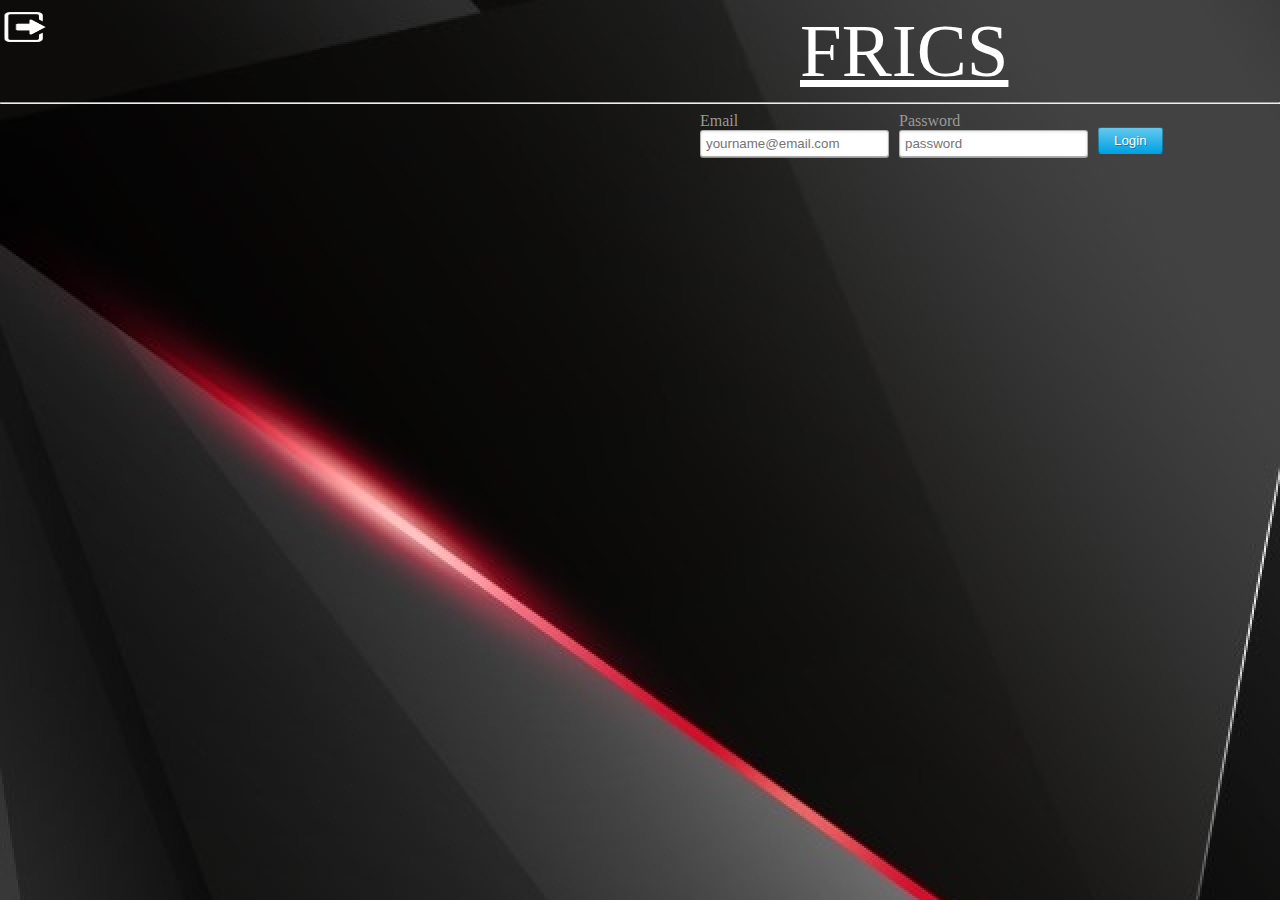
<file: Webwinkel-project-ed93cd4e09e33e325d2aab1b3777923035044a9f/indexlogin.html>
<!DOCTYPE html>
<html>
    <head>
    <title>Login pagina</title>
        <link href="style1.css" rel="stylesheet" type="text/css">
    
    </head>
<body>
    <a href="index.html"><input type="image" src="Afbeeldingen/logout-512.png" id="button2" value="Log in"</a>
    <legend><li class='active'><a id="ewa" href='index.html'><span>FRICS</span></a></li></legend>
    <hr>
    
<section class="loginform cf">
<form name="login" action="index_submit" method="get" accept-charset="utf-8">
    <ul>
        <li><label for="usermail">Email</label>
        <input type="email" name="usermail" placeholder="yourname@email.com" required></li>
        <li><label for="password">Password</label>
        <input type="password" name="password" placeholder="password" required></li>
        <li>
        <input type="submit" value="Login"></li>
    </ul>
</form>
</section>
    
   

</body>
</html>
</file>
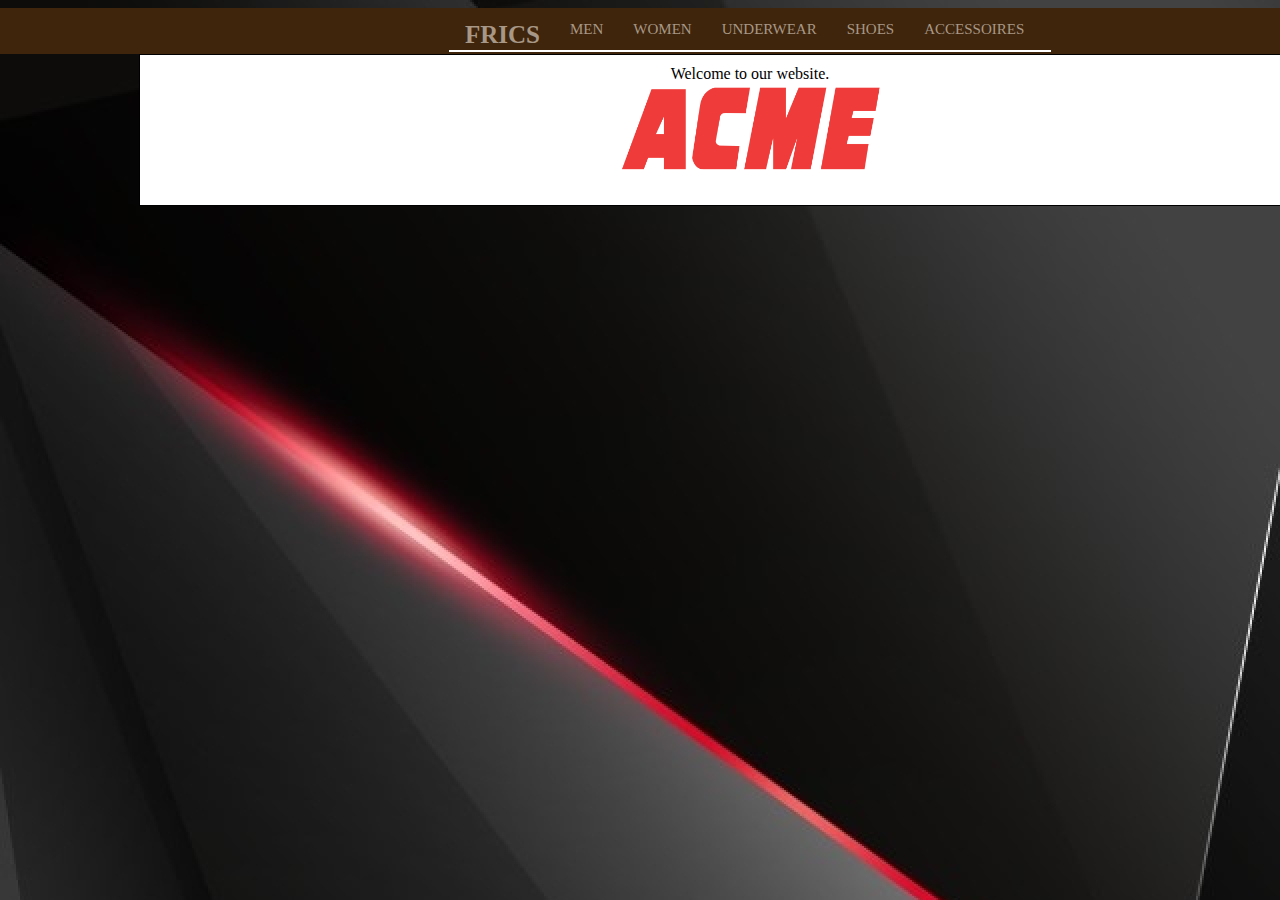
<file: Webwinkel-project-ed93cd4e09e33e325d2aab1b3777923035044a9f/indextest.html>
<!Doctype html>
<html>
    <head>
        <title>FRICS store</title>
        <meta name="author" content="Gerwin Chan,Kelvin Fung">
        <link rel="stylesheet" type="text/css" href="style.css">
        <link rel="stylesheet" type="text/css" href="css/960.css">
         
    </head>
    <body>
       <nav>
        <div id='cssmenu'>
                <ul class="knoppen">
                    <li class='active'><a id="ewa" href='#home'><span>FRICS</span></a></li>
                    <li><a href='#men'><span>MEN</span></a></li>
                    <li><a href='#women'><span>WOMEN</span></a></li>
                    <li><a href='#underwear'><span>UNDERWEAR</span></a></li>
                    <li><a href='#shoes'><span>SHOES</span></a></li>
                    <li class='last'><a href='#accessoires'><span>ACCESSOIRES</span></a></li>
                </ul>
        </div>
        </nav>
        <div class="container_12">
            <div id="home" class="paneel actief">
                Welcome to our website.
              
                <br>
                <img src="Afbeeldingen/2000px-Acme_Markets_lolo.svg.png" id="acme">
            </div>
            <div id="men" class="paneel">
                <img src="Afbeeldingen/men.jpg" id="banner">
                <hr>
                <h2>Men`s Collection</h2>
                <hr>
                <div id="foto">
                <div class="grid_5">
                <div id="foto1">
                <img src="Afbeeldingen/Burberry-Menswear-Summer-Collection-2013-0005.jpg" id="hello">
                <br>
                <h3>Burberry</h3>
                    Burberry Cotton Grey Shirt
                    <br>
                €199
                </div>
              </div>
               </div>
                <div class="grid_5">
                    <img src="Afbeeldingen/F655SW0014XC.77_A_01.jpg">
                    <h3>Kenzo</h3>
                    Kenzo Sweatshirt blue
                    <br>
                    €229
                </div>
                <div class="grid_5">
                    <img src="Afbeeldingen/model.jpg">
                    <h3>Zara</h3>
                    Zara Cotton Grey Shirt
                    <br>
                    €49
                </div>
                <div class="clear"></div>
                <br>
                <div class="grid_5">
                    <img src="Afbeeldingen/545277-065.jpg">
                    <h3>Nike</h3>
                    Nike Tech Fleece Grey
                    <br>
                    €99
                </div>
                <div class="grid_5">
                    <img src="Afbeeldingen/polo-ralph-lauren-ralph-lauren-slim-fit-polo-shirt-grey-p87745-40336_zoom.jpg">
                    <h3>Ralph Lauren</h3>
                    Ralp Lauren Polo grey
                    <br>
                    €89
                </div>
                <div class="grid_5">
                    <img src="Afbeeldingen/calvinkleinjeans.jpg">
                    <h3>Calvin Klein</h3>
                    Calvin Klein Jeans
Mid rise skinny jeans met faded look
                    <br>
                    €119
                </div>
                </div>
            <div id="women" class="paneel">
                <img src="Afbeeldingen/womenBannerFrics.png" id="banner">
                <hr>
                <h2>Women`s Collection</h2>
                <hr>
                <div id="foto">
                <div class="grid_5">
                    <img src="Afbeeldingen/F652SW797950.01_A_01.jpg">
                    <h3>Kenzo</h3>
                    Kenzo Castus Sweatshirt White
                    <br>
                    €195
                </div>
                <div class="grid_5">
                    <img src="Afbeeldingen/F562SW7054X6.99_A_01.jpg">
                    <h3>Kenzo</h3>
                    Kenzo Tiger Sweatshirt Black
                    <br>
                    €195
                </div>
                <div class="grid_5">
                    <img src="Afbeeldingen/mk.jpg">
                    <h3>Michael Kors</h3>
                    Michael Kors
Mystic jurk met plooien en ceintuur
                    <br>
                    €225
                </div>
                <div class="clear"></div>
                <div class="grid_5">
                    <img src="Afbeeldingen/lk.jpg">
                    <h3>L.K. BENNETT</h3>
                    Amina A-lijn jurk met color blocking
                    <br>
                    €475
                </div>
                <div class="grid_5">
                    <img src="Afbeeldingen/calvinwo.jpg">
                    <h3>Calvin Klein</h3>
                    Calvin Klein Jeans
Mid rise skinny jeans met faded look
                    <br>
                    €119
                </div>
                </div>
</div>
            <div id="underwear" class="paneel">
                <img src="Afbeeldingen/underwear.png" id="banner">
                <hr>
                <h2>Underwear</h2>
                <hr>
                <div id="foto">
                <div class="grid_5">
                    <img src="Afbeeldingen/1331649329_box.jpg">
                    <h3>Calvin Klein</h3>
                    Calvin Klein Underwear White
                    <br>
                    €29
                </div>
                <div class="grid_5">
                    <img src="Afbeeldingen/ckb.jpg">
                    <h3>Calvin Klein</h3>
                    Calvin Klein
Boxershorts in uni in 3-pack
                    <br>
                    €40
                </div>
                <div class="grid_5">
                    <img src="Afbeeldingen/bj1.jpg">
                    <h3>BJÖRN BORG</h3>
                    BJÖRN BORG
Boxershorts in uni en dessin in 2-pack
                    <br>
                    €67,50
                </div>
                <div class="clear"></div>
                <div class="grid_5">
                    <img src="Afbeeldingen/ckw.jpg">
                    <h3>Calvin Klein</h3>
                    Calvin Klein Basic Bralette
                    <br>
                    €31
                </div>
                <div class="grid_5">
                    <img src="Afbeeldingen/spc.jpg">
                    <h3>Simone Perele</h3>
                    Simone Perele Chemise Celeste
                    <br>
                    €104
                </div>
                </div>
        </div>
            <div id="shoes" class="paneel">
                <img src="Afbeeldingen/shoe.jpg" id="banner">
                <hr>
                <h2>Shoes</h2>
                <hr>
            <div class="grid_5">
                    <img src="Afbeeldingen/yeezy1.jpg">
                    <h3>Adidas</h3>
                    Adidas Yeezy 350 boost black Limited Edition
                    <br>
                    €699
                </div>
                <div class="grid_5">
                    <img src="Afbeeldingen/adidas-yeezy-350-boost-low-on-feet-look-01.jpg">
                    <h3>Adidas</h3>
                    Adidas Yeezy 350 boost Grey
                    <br>
                    €599
                </div>
                <div class="grid_5">
                    <img src="Afbeeldingen/adidas-originals-nmd-friends-family-1.jpg">
                    <h3>Adidas</h3>
                    Adidas NMD
                    <br>
                    €179,99
                </div>
                <div class="clear"></div>
                <div class="grid_5">
                    <img src="Afbeeldingen/Nike-Lunar-Force-1-Duckboot-.jpg">
                    <h3>Nike</h3>
                    Nike Lunar Force 1 Duckboot
                    <br>
                    €179,99
                </div>
                <div class="grid_5">
                    <img src="Afbeeldingen/hua.jpg">
                    <h3>Nike</h3>
                    Nike Air Huarache Triple Black
                    <br>
                    €119,99
                </div>
                <div class="grid_5">
                    <img src="Afbeeldingen/NIKE-AIR-MAX-2016-BLACKWHITE10-640x428.jpg">
                    <h3>Nike</h3>
                    Nike Air Max 2016 black
                    <br>
                    €190
                </div>
            </div>
            <div id="accessoires" class="paneel">
                <img src="Afbeeldingen/ass.jpg" id="banner">
                <hr>
                <h2>Accessoires</h2>
                <hr>
                <div class="grid_5">
                    <img src="Afbeeldingen/louis-vuitton-lv-initiales-40mm-belts--M9210Q_PM2_Front%20view.jpg">
                    <h3>Louis Vuitton</h3>
                    Louis Vuitton LV initiales 40mm blue
                    <br>
                    €335
                </div>
                <div class="grid_5">
                    <img src="Afbeeldingen/louis-vuitton-lv-initials-reversible-monogram-belt-belts--M9821S_PM2_Front%20view.jpg">
                    <h3>Louis Vuitton</h3>
                    Louis Vuitton LV reversible Monogram belt
                    <br>
                    €390
                </div>
                <div class="grid_5">
                    <img src="Afbeeldingen/Deus_-_Baylands_Trucker_000000001101200201_BLACK_MAW_online_store_2.jpg">
                    <h3>Deus</h3>
                    Deus Trucker black cap
                    <br>
                    €29
                </div>
                <div class="clear"></div>
                <div class="grid_5">
                    <img src="Afbeeldingen/article-2376616-1AF9A570000005DC-268_634x782.jpg">
                    <h3>Louis Vuitton</h3>
                    Louis Vuitton Lockit MM
                    <br>
                    €2099
                </div>
                <div class="grid_5">
                    <img src="Afbeeldingen/louis-vuitton-neverfull-gm-monogram-canvas-handbags--M41180_PM2_Front%20view.jpg">
                    <h3>Louis Vuitton</h3>
                    Louis Vuitton Neverfull gm Monogram
                    <br>
                    €855
                </div>
            </div>
            <br>
           
        </div>
        <footer></footer>
        <script src="//code.jquery.com/jquery-1.12.0.min.js"></script>
        <script src="script.js"></script>
        <script src="script3.js"></script>
    </body>
</html>
</file>
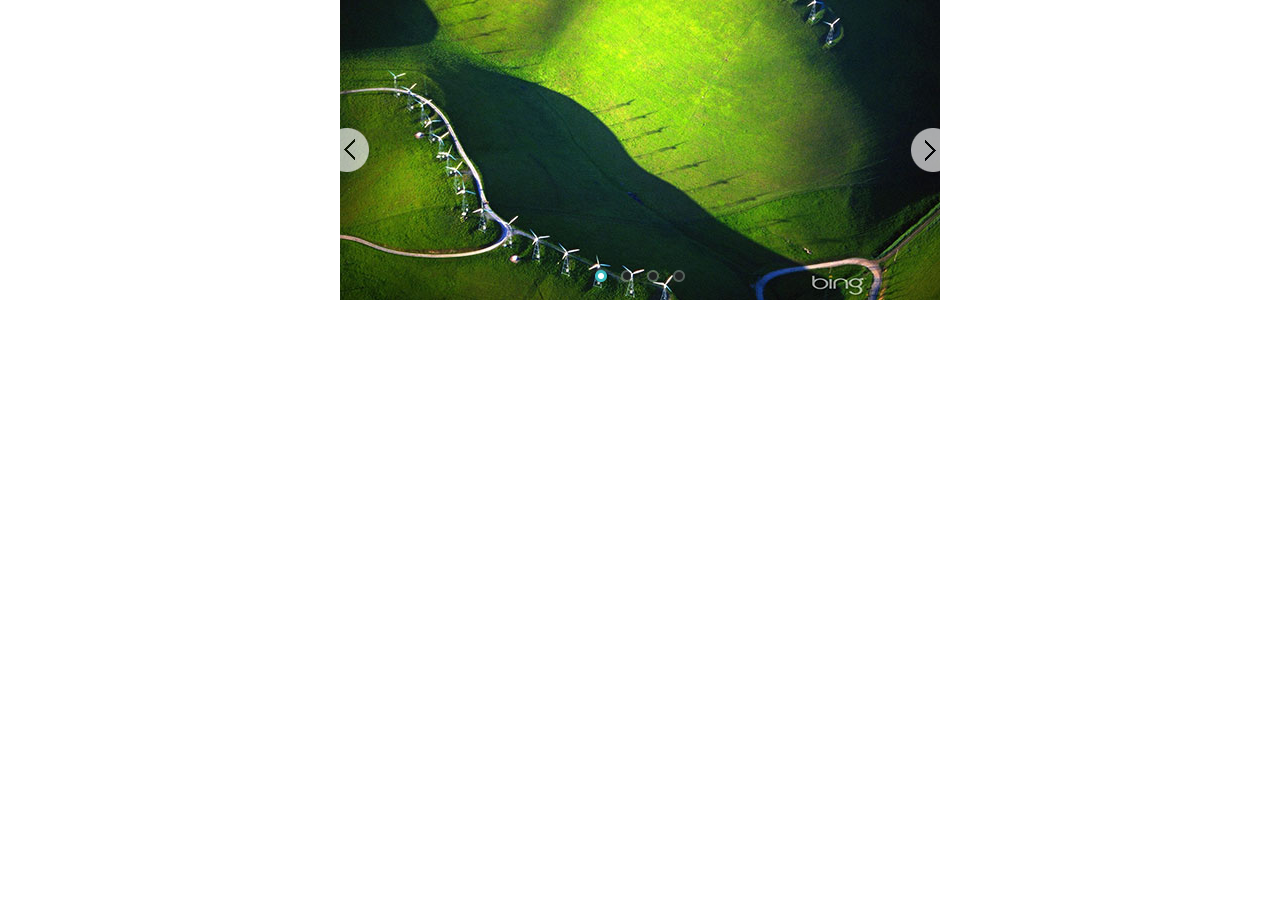
<file: Webwinkel-project-ed93cd4e09e33e325d2aab1b3777923035044a9f/no-jquery.html>
﻿<!DOCTYPE html>
<html>
<head>
    <meta charset="utf-8">
    <meta name="viewport" content="width=device-width, initial-scale=1.0">
    <title></title>
</head>
<body style="padding:0px; margin:0px; background-color:#fff;font-family:Arial, sans-serif">

    <!-- #region Jssor Slider Begin -->

    <!-- Generated by Jssor Slider Maker. -->
    <!-- This demo works without jquery library. -->

    <script type="text/javascript" src="js/jssor.slider.min.js"></script>
    <!-- use jssor.slider.debug.js instead for debug -->
    <script>
        jssor_1_slider_init = function() {
            
            var jssor_1_SlideshowTransitions = [
              {$Duration:1200,$Opacity:2}
            ];
            
            var jssor_1_options = {
              $AutoPlay: true,
              $SlideshowOptions: {
                $Class: $JssorSlideshowRunner$,
                $Transitions: jssor_1_SlideshowTransitions,
                $TransitionsOrder: 1
              },
              $ArrowNavigatorOptions: {
                $Class: $JssorArrowNavigator$
              },
              $BulletNavigatorOptions: {
                $Class: $JssorBulletNavigator$
              }
            };
            
            var jssor_1_slider = new $JssorSlider$("jssor_1", jssor_1_options);
            
            //responsive code begin
            //you can remove responsive code if you don't want the slider scales while window resizing
            function ScaleSlider() {
                var refSize = jssor_1_slider.$Elmt.parentNode.clientWidth;
                if (refSize) {
                    refSize = Math.min(refSize, 600);
                    jssor_1_slider.$ScaleWidth(refSize);
                }
                else {
                    window.setTimeout(ScaleSlider, 30);
                }
            }
            ScaleSlider();
            $Jssor$.$AddEvent(window, "load", ScaleSlider);
            $Jssor$.$AddEvent(window, "resize", ScaleSlider);
            $Jssor$.$AddEvent(window, "orientationchange", ScaleSlider);
            //responsive code end
        };
    </script>

    <style>
        
        /* jssor slider bullet navigator skin 05 css */
        /*
        .jssorb05 div           (normal)
        .jssorb05 div:hover     (normal mouseover)
        .jssorb05 .av           (active)
        .jssorb05 .av:hover     (active mouseover)
        .jssorb05 .dn           (mousedown)
        */
        .jssorb05 {
            position: absolute;
        }
        .jssorb05 div, .jssorb05 div:hover, .jssorb05 .av {
            position: absolute;
            /* size of bullet elment */
            width: 16px;
            height: 16px;
            background: url('img/b05.png') no-repeat;
            overflow: hidden;
            cursor: pointer;
        }
        .jssorb05 div { background-position: -7px -7px; }
        .jssorb05 div:hover, .jssorb05 .av:hover { background-position: -37px -7px; }
        .jssorb05 .av { background-position: -67px -7px; }
        .jssorb05 .dn, .jssorb05 .dn:hover { background-position: -97px -7px; }

        /* jssor slider arrow navigator skin 12 css */
        /*
        .jssora12l                  (normal)
        .jssora12r                  (normal)
        .jssora12l:hover            (normal mouseover)
        .jssora12r:hover            (normal mouseover)
        .jssora12l.jssora12ldn      (mousedown)
        .jssora12r.jssora12rdn      (mousedown)
        */
        .jssora12l, .jssora12r {
            display: block;
            position: absolute;
            /* size of arrow element */
            width: 30px;
            height: 46px;
            cursor: pointer;
            background: url('img/a12.png') no-repeat;
            overflow: hidden;
        }
        .jssora12l { background-position: -16px -37px; }
        .jssora12r { background-position: -75px -37px; }
        .jssora12l:hover { background-position: -136px -37px; }
        .jssora12r:hover { background-position: -195px -37px; }
        .jssora12l.jssora12ldn { background-position: -256px -37px; }
        .jssora12r.jssora12rdn { background-position: -315px -37px; }
    </style>


    <div id="jssor_1" style="position: relative; margin: 0 auto; top: 0px; left: 0px; width: 600px; height: 300px; overflow: hidden; visibility: hidden;">
        <!-- Loading Screen -->
        <div data-u="loading" style="position: absolute; top: 0px; left: 0px;">
            <div style="filter: alpha(opacity=70); opacity: 0.7; position: absolute; display: block; top: 0px; left: 0px; width: 100%; height: 100%;"></div>
            <div style="position:absolute;display:block;background:url('img/loading.gif') no-repeat center center;top:0px;left:0px;width:100%;height:100%;"></div>
        </div>
        <div data-u="slides" style="cursor: default; position: relative; top: 0px; left: 0px; width: 600px; height: 300px; overflow: hidden;">
            <div data-p="112.50" style="display: none;">
                <img data-u="image" src="img/02.jpg" />
            </div>
            <div data-p="112.50" style="display: none;">
                <img data-u="image" src="img/04.jpg" />
            </div>
            <div data-p="112.50" style="display: none;">
                <img data-u="image" src="img/05.jpg" />
            </div>
            <div data-p="112.50" style="display: none;">
                <img data-u="image" src="img/09.jpg" />
            </div>
            <a data-u="ad" href="http://www.jssor.com" style="display:none">Responsive Slider</a>
        
        </div>
        <!-- Bullet Navigator -->
        <div data-u="navigator" class="jssorb05" style="bottom:16px;right:16px;" data-autocenter="1">
            <!-- bullet navigator item prototype -->
            <div data-u="prototype" style="width:16px;height:16px;"></div>
        </div>
        <!-- Arrow Navigator -->
        <span data-u="arrowleft" class="jssora12l" style="top:0px;left:0px;width:30px;height:46px;" data-autocenter="2"></span>
        <span data-u="arrowright" class="jssora12r" style="top:0px;right:0px;width:30px;height:46px;" data-autocenter="2"></span>
    </div>
    <script>
        jssor_1_slider_init();
    </script>

    <!-- #endregion Jssor Slider End -->
</body>
</html>
</file>
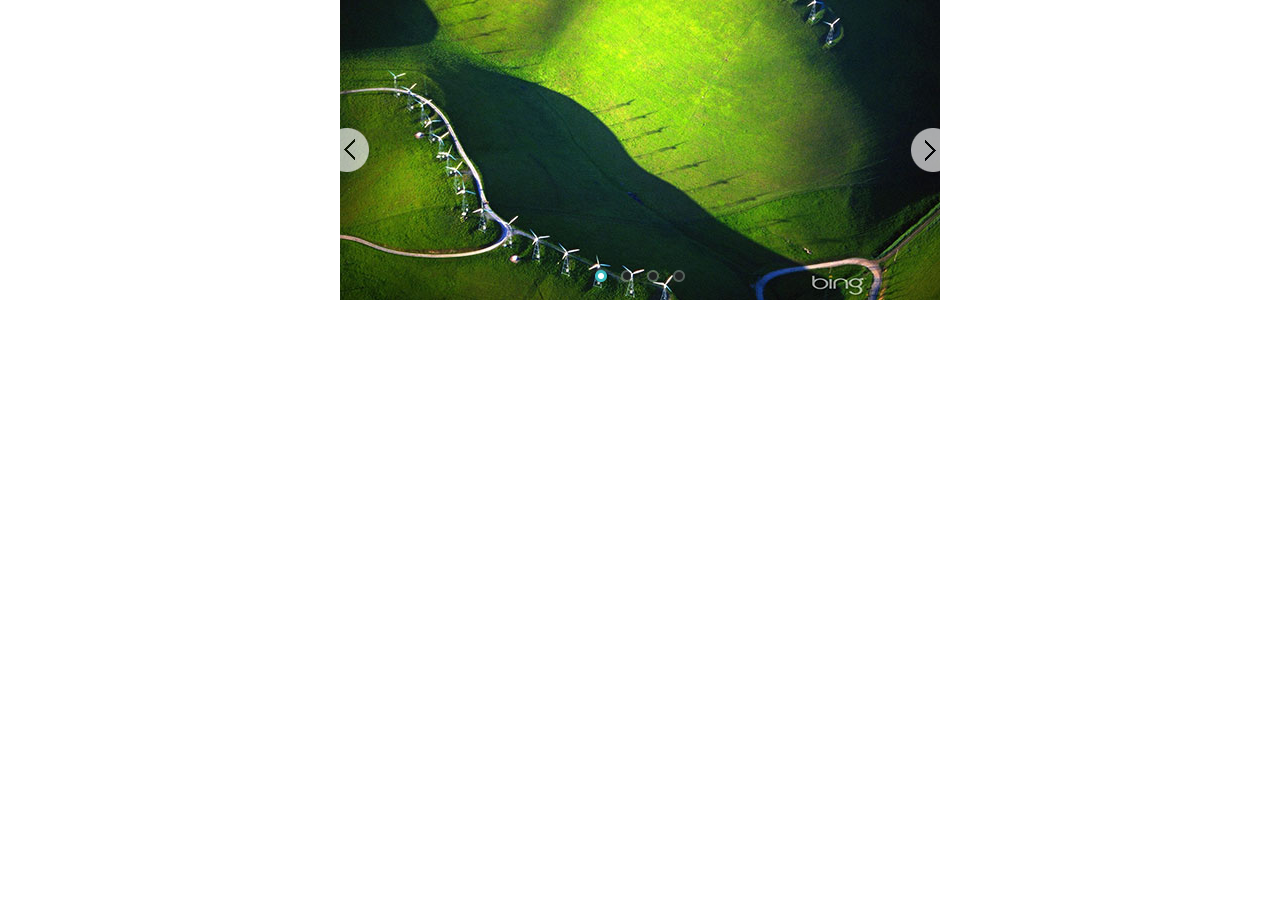
<file: Webwinkel-project-ed93cd4e09e33e325d2aab1b3777923035044a9f/with-jquery.html>
﻿<!DOCTYPE html>
<html>
<head>
    <meta charset="utf-8">
    <meta name="viewport" content="width=device-width, initial-scale=1.0">
    <title></title>
</head>
<body style="padding:0px; margin:0px; background-color:#fff;font-family:Arial, sans-serif">

    <!-- #region Jssor Slider Begin -->

    <!-- Generated by Jssor Slider Maker. -->
    <!-- This demo works with jquery library -->

    <script type="text/javascript" src="js/jquery-1.9.1.min.js"></script>
    <script type="text/javascript" src="js/jssor.slider.mini.js"></script>
    <!-- use jssor.slider.debug.js instead for debug -->
    <script>
        jQuery(document).ready(function ($) {
            
            var jssor_1_SlideshowTransitions = [
              {$Duration:1200,$Opacity:2}
            ];
            
            var jssor_1_options = {
              $AutoPlay: true,
              $SlideshowOptions: {
                $Class: $JssorSlideshowRunner$,
                $Transitions: jssor_1_SlideshowTransitions,
                $TransitionsOrder: 1
              },
              $ArrowNavigatorOptions: {
                $Class: $JssorArrowNavigator$
              },
              $BulletNavigatorOptions: {
                $Class: $JssorBulletNavigator$
              }
            };
            
            var jssor_1_slider = new $JssorSlider$("jssor_1", jssor_1_options);
            
            //responsive code begin
            //you can remove responsive code if you don't want the slider scales while window resizing
            function ScaleSlider() {
                var refSize = jssor_1_slider.$Elmt.parentNode.clientWidth;
                if (refSize) {
                    refSize = Math.min(refSize, 600);
                    jssor_1_slider.$ScaleWidth(refSize);
                }
                else {
                    window.setTimeout(ScaleSlider, 30);
                }
            }
            ScaleSlider();
            $(window).bind("load", ScaleSlider);
            $(window).bind("resize", ScaleSlider);
            $(window).bind("orientationchange", ScaleSlider);
            //responsive code end
        });
    </script>

    <style>
        
        /* jssor slider bullet navigator skin 05 css */
        /*
        .jssorb05 div           (normal)
        .jssorb05 div:hover     (normal mouseover)
        .jssorb05 .av           (active)
        .jssorb05 .av:hover     (active mouseover)
        .jssorb05 .dn           (mousedown)
        */
        .jssorb05 {
            position: absolute;
        }
        .jssorb05 div, .jssorb05 div:hover, .jssorb05 .av {
            position: absolute;
            /* size of bullet elment */
            width: 16px;
            height: 16px;
            background: url('img/b05.png') no-repeat;
            overflow: hidden;
            cursor: pointer;
        }
        .jssorb05 div { background-position: -7px -7px; }
        .jssorb05 div:hover, .jssorb05 .av:hover { background-position: -37px -7px; }
        .jssorb05 .av { background-position: -67px -7px; }
        .jssorb05 .dn, .jssorb05 .dn:hover { background-position: -97px -7px; }

        /* jssor slider arrow navigator skin 12 css */
        /*
        .jssora12l                  (normal)
        .jssora12r                  (normal)
        .jssora12l:hover            (normal mouseover)
        .jssora12r:hover            (normal mouseover)
        .jssora12l.jssora12ldn      (mousedown)
        .jssora12r.jssora12rdn      (mousedown)
        */
        .jssora12l, .jssora12r {
            display: block;
            position: absolute;
            /* size of arrow element */
            width: 30px;
            height: 46px;
            cursor: pointer;
            background: url('img/a12.png') no-repeat;
            overflow: hidden;
        }
        .jssora12l { background-position: -16px -37px; }
        .jssora12r { background-position: -75px -37px; }
        .jssora12l:hover { background-position: -136px -37px; }
        .jssora12r:hover { background-position: -195px -37px; }
        .jssora12l.jssora12ldn { background-position: -256px -37px; }
        .jssora12r.jssora12rdn { background-position: -315px -37px; }
    </style>


    <div id="jssor_1" style="position: relative; margin: 0 auto; top: 0px; left: 0px; width: 600px; height: 300px; overflow: hidden; visibility: hidden;">
        <!-- Loading Screen -->
        <div data-u="loading" style="position: absolute; top: 0px; left: 0px;">
            <div style="filter: alpha(opacity=70); opacity: 0.7; position: absolute; display: block; top: 0px; left: 0px; width: 100%; height: 100%;"></div>
            <div style="position:absolute;display:block;background:url('img/loading.gif') no-repeat center center;top:0px;left:0px;width:100%;height:100%;"></div>
        </div>
        <div data-u="slides" style="cursor: default; position: relative; top: 0px; left: 0px; width: 600px; height: 300px; overflow: hidden;">
            <div data-p="112.50" style="display: none;">
                <img data-u="image" src="img/02.jpg" />
            </div>
            <div data-p="112.50" style="display: none;">
                <img data-u="image" src="img/04.jpg" />
            </div>
            <div data-p="112.50" style="display: none;">
                <img data-u="image" src="img/05.jpg" />
            </div>
            <div data-p="112.50" style="display: none;">
                <img data-u="image" src="img/09.jpg" />
            </div>
            <a data-u="ad" href="http://www.jssor.com" style="display:none">Responsive Slider</a>
        
        </div>
        <!-- Bullet Navigator -->
        <div data-u="navigator" class="jssorb05" style="bottom:16px;right:16px;" data-autocenter="1">
            <!-- bullet navigator item prototype -->
            <div data-u="prototype" style="width:16px;height:16px;"></div>
        </div>
        <!-- Arrow Navigator -->
        <span data-u="arrowleft" class="jssora12l" style="top:0px;left:0px;width:30px;height:46px;" data-autocenter="2"></span>
        <span data-u="arrowright" class="jssora12r" style="top:0px;right:0px;width:30px;height:46px;" data-autocenter="2"></span>
    </div>

    <!-- #endregion Jssor Slider End -->
</body>
</html>
</file>
<file: Webwinkel-project-ed93cd4e09e33e325d2aab1b3777923035044a9f/style.css>
body {
    font-family: calibri;
    margin-left: auto;
    margin-right: auto;
    background-image: url(Afbeeldingen/background.jpg);
    background: 
}

.paneel.actief {
    display: block !important;
}
.paneel img {
    max-width: 100%;
    margin-right: auto;
}
.container_12 {
    padding: 10px;
    border: 1px solid black;
    background-color: white 
}
a {
    text-decoration: none;
    font-family: calibri;
    color: black;
    text-align: center;
}
#foto img{
    height: 400px;
}
h1 {
    text-align: center;
}
ul li {    
    font-size: 15px;
} 
h2 {
    text-align: center;
    font-size: 25px;
}

h2:hover {
color:lightgrey;
    
}
.grid_5 {
    text-align: center;
}
#acme {
    height: 90px;
}
#home {
    text-align: center;
}
.tag{
    text-align: center;
}
#cssmenu {
    top: 0;
    display: block;
    position: relative;
  zoom: 1;
  width: auto;
  background: #3F250B;
  padding: 2px 0;
}
#cssmenu:before {
  content: '';
  display: block;
}
#cssmenu:after {
  content: '';
  display: table;
  clear: both;
}
#cssmenu ul {
    text-decoration: none;
  list-style-type: none;
  display: block;
  font-size: px;
  margin: 0;
    width:600px;
    margin-left: auto;
    margin-right: auto;
  padding: 1px;
  border-bottom: 2px solid white;
  zoom: 1;
    
}
#cssmenu ul:before {
  content: '';
  display: block;
}
#cssmenu ul:after {
  content: '';
  display: table;
  clear: both;
}
#cssmenu li {
  display: block;
  float: left;
  margin: 0;
  padding: 0;
  text-align: center;
}
#cssmenu li a {
  float: left;
  color: #A79787;
  text-decoration: none;
  padding: 10px 15px 0;
  font-weight: normal;
}
#cssmenu li:hover,
#cssmenu .active {
  text-decoration: none;
}
#cssmenu li:hover a {
  color: #fff;
}
#cssmenu .active a {
  color: #;
  font-weight: 700;
}
#ewa{
    font-family: Broadway;
    font-size: 25px;
}
nav {
    top: 0;
    position: relative;
    display: block;
}
#banner{
    height: 300px;
}





 .jssorb05 {
            position: absolute;
        }
        .jssorb05 div, .jssorb05 div:hover, .jssorb05 .av {
            position: absolute;
            /* size of bullet elment */
            width: 16px;
            height: 16px;
            background: url('img/b05.png') no-repeat;
            overflow: hidden;
            cursor: pointer;
        }
        .jssorb05 div { background-position: -7px -7px; }
        .jssorb05 div:hover, .jssorb05 .av:hover { background-position: -37px -7px; }
        .jssorb05 .av { background-position: -67px -7px; }
        .jssorb05 .dn, .jssorb05 .dn:hover { background-position: -97px -7px; }

        /* jssor slider arrow navigator skin 12 css */
        /*
        .jssora12l                  (normal)
        .jssora12r                  (normal)
        .jssora12l:hover            (normal mouseover)
        .jssora12r:hover            (normal mouseover)
        .jssora12l.jssora12ldn      (mousedown)
        .jssora12r.jssora12rdn      (mousedown)
        */
        .jssora12l, .jssora12r {
            display: block;
            position: absolute;
            /* size of arrow element */
            width: 30px;
            height: 46px;
            cursor: pointer;
            background: url('img/a12.png') no-repeat;
            overflow: hidden;
        }
        .jssora12l { background-position: -16px -37px; }
        .jssora12r { background-position: -75px -37px; }
        .jssora12l:hover { background-position: -136px -37px; }
        .jssora12r:hover { background-position: -195px -37px; }
        .jssora12l.jssora12ldn { background-position: -256px -37px; }
        .jssora12r.jssora12rdn { background-position: -315px -37px; }


#button2 {
 width: 60px;
    height: 30px;
    position: absolute;
    top: left;
    margin-top: 4px;
    margin-left: 1850px;
   
}
</file>
<file: Webwinkel-project-ed93cd4e09e33e325d2aab1b3777923035044a9f/css/960.css>
/*
  960 Grid System ~ Core CSS.
  Learn more ~ http://960.gs/

  Licensed under GPL and MIT.
*/

/*
  Forces backgrounds to span full width,
  even if there is horizontal scrolling.
  Increase this if your layout is wider.

  Note: IE6 works fine without this fix.
*/

body {
  min-width: 1500px;
}

/* `Container
----------------------------------------------------------------------------------------------------*/

.container_12,
.container_16 {
  margin-left: auto;
  margin-right: auto;
  width: 1200px;
}

/* `Grid >> Global
----------------------------------------------------------------------------------------------------*/

.grid_1,
.grid_2,
.grid_3,
.grid_4,
.grid_5,
.grid_6,
.grid_7,
.grid_8,
.grid_9,
.grid_10,
.grid_11,
.grid_12,
.grid_13,
.grid_14,
.grid_15,
.grid_16 {
  display: inline;
  float: left;
  margin-left: 10px;
  margin-right: 10px;
}

.push_1, .pull_1,
.push_2, .pull_2,
.push_3, .pull_3,
.push_4, .pull_4,
.push_5, .pull_5,
.push_6, .pull_6,
.push_7, .pull_7,
.push_8, .pull_8,
.push_9, .pull_9,
.push_10, .pull_10,
.push_11, .pull_11,
.push_12, .pull_12,
.push_13, .pull_13,
.push_14, .pull_14,
.push_15, .pull_15 {
  position: relative;
}

.container_12 .grid_3,
.container_16 .grid_4 {
  width: 220px;
}

.container_12 .grid_6,
.container_16 .grid_8 {
  width: 460px;
}

.container_12 .grid_9,
.container_16 .grid_12 {
  width: 700px;
}

.container_12 .grid_12,
.container_16 .grid_16 {
  width: 940px;
}

/* `Grid >> Children (Alpha ~ First, Omega ~ Last)
----------------------------------------------------------------------------------------------------*/

.alpha {
  margin-left: 0;
}

.omega {
  margin-right: 0;
}

/* `Grid >> 12 Columns
----------------------------------------------------------------------------------------------------*/

.container_12 .grid_1 {
  width: 60px;
}

.container_12 .grid_2 {
  width: 140px;
}

.container_12 .grid_4 {
  width: 300px;
}

.container_12 .grid_5 {
  width: 380px;
}

.container_12 .grid_7 {
  width: 540px;
}

.container_12 .grid_8 {
  width: 620px;
}

.container_12 .grid_10 {
  width: 780px;
}

.container_12 .grid_11 {
  width: 860px;
}

/* `Grid >> 16 Columns
----------------------------------------------------------------------------------------------------*/

.container_16 .grid_1 {
  width: 40px;
}

.container_16 .grid_2 {
  width: 100px;
}

.container_16 .grid_3 {
  width: 160px;
}

.container_16 .grid_5 {
  width: 280px;
}

.container_16 .grid_6 {
  width: 340px;
}

.container_16 .grid_7 {
  width: 400px;
}

.container_16 .grid_9 {
  width: 520px;
}

.container_16 .grid_10 {
  width: 580px;
}

.container_16 .grid_11 {
  width: 640px;
}

.container_16 .grid_13 {
  width: 760px;
}

.container_16 .grid_14 {
  width: 820px;
}

.container_16 .grid_15 {
  width: 880px;
}

/* `Prefix Extra Space >> Global
----------------------------------------------------------------------------------------------------*/

.container_12 .prefix_3,
.container_16 .prefix_4 {
  padding-left: 240px;
}

.container_12 .prefix_6,
.container_16 .prefix_8 {
  padding-left: 480px;
}

.container_12 .prefix_9,
.container_16 .prefix_12 {
  padding-left: 720px;
}

/* `Prefix Extra Space >> 12 Columns
----------------------------------------------------------------------------------------------------*/

.container_12 .prefix_1 {
  padding-left: 80px;
}

.container_12 .prefix_2 {
  padding-left: 160px;
}

.container_12 .prefix_4 {
  padding-left: 320px;
}

.container_12 .prefix_5 {
  padding-left: 400px;
}

.container_12 .prefix_7 {
  padding-left: 560px;
}

.container_12 .prefix_8 {
  padding-left: 640px;
}

.container_12 .prefix_10 {
  padding-left: 800px;
}

.container_12 .prefix_11 {
  padding-left: 880px;
}

/* `Prefix Extra Space >> 16 Columns
----------------------------------------------------------------------------------------------------*/

.container_16 .prefix_1 {
  padding-left: 60px;
}

.container_16 .prefix_2 {
  padding-left: 120px;
}

.container_16 .prefix_3 {
  padding-left: 180px;
}

.container_16 .prefix_5 {
  padding-left: 300px;
}

.container_16 .prefix_6 {
  padding-left: 360px;
}

.container_16 .prefix_7 {
  padding-left: 420px;
}

.container_16 .prefix_9 {
  padding-left: 540px;
}

.container_16 .prefix_10 {
  padding-left: 600px;
}

.container_16 .prefix_11 {
  padding-left: 660px;
}

.container_16 .prefix_13 {
  padding-left: 780px;
}

.container_16 .prefix_14 {
  padding-left: 840px;
}

.container_16 .prefix_15 {
  padding-left: 900px;
}

/* `Suffix Extra Space >> Global
----------------------------------------------------------------------------------------------------*/

.container_12 .suffix_3,
.container_16 .suffix_4 {
  padding-right: 240px;
}

.container_12 .suffix_6,
.container_16 .suffix_8 {
  padding-right: 480px;
}

.container_12 .suffix_9,
.container_16 .suffix_12 {
  padding-right: 720px;
}

/* `Suffix Extra Space >> 12 Columns
----------------------------------------------------------------------------------------------------*/

.container_12 .suffix_1 {
  padding-right: 80px;
}

.container_12 .suffix_2 {
  padding-right: 160px;
}

.container_12 .suffix_4 {
  padding-right: 320px;
}

.container_12 .suffix_5 {
  padding-right: 400px;
}

.container_12 .suffix_7 {
  padding-right: 560px;
}

.container_12 .suffix_8 {
  padding-right: 640px;
}

.container_12 .suffix_10 {
  padding-right: 800px;
}

.container_12 .suffix_11 {
  padding-right: 880px;
}

/* `Suffix Extra Space >> 16 Columns
----------------------------------------------------------------------------------------------------*/

.container_16 .suffix_1 {
  padding-right: 60px;
}

.container_16 .suffix_2 {
  padding-right: 120px;
}

.container_16 .suffix_3 {
  padding-right: 180px;
}

.container_16 .suffix_5 {
  padding-right: 300px;
}

.container_16 .suffix_6 {
  padding-right: 360px;
}

.container_16 .suffix_7 {
  padding-right: 420px;
}

.container_16 .suffix_9 {
  padding-right: 540px;
}

.container_16 .suffix_10 {
  padding-right: 600px;
}

.container_16 .suffix_11 {
  padding-right: 660px;
}

.container_16 .suffix_13 {
  padding-right: 780px;
}

.container_16 .suffix_14 {
  padding-right: 840px;
}

.container_16 .suffix_15 {
  padding-right: 900px;
}

/* `Push Space >> Global
----------------------------------------------------------------------------------------------------*/

.container_12 .push_3,
.container_16 .push_4 {
  left: 240px;
}

.container_12 .push_6,
.container_16 .push_8 {
  left: 480px;
}

.container_12 .push_9,
.container_16 .push_12 {
  left: 720px;
}

/* `Push Space >> 12 Columns
----------------------------------------------------------------------------------------------------*/

.container_12 .push_1 {
  left: 80px;
}

.container_12 .push_2 {
  left: 160px;
}

.container_12 .push_4 {
  left: 320px;
}

.container_12 .push_5 {
  left: 400px;
}

.container_12 .push_7 {
  left: 560px;
}

.container_12 .push_8 {
  left: 640px;
}

.container_12 .push_10 {
  left: 800px;
}

.container_12 .push_11 {
  left: 880px;
}

/* `Push Space >> 16 Columns
----------------------------------------------------------------------------------------------------*/

.container_16 .push_1 {
  left: 60px;
}

.container_16 .push_2 {
  left: 120px;
}

.container_16 .push_3 {
  left: 180px;
}

.container_16 .push_5 {
  left: 300px;
}

.container_16 .push_6 {
  left: 360px;
}

.container_16 .push_7 {
  left: 420px;
}

.container_16 .push_9 {
  left: 540px;
}

.container_16 .push_10 {
  left: 600px;
}

.container_16 .push_11 {
  left: 660px;
}

.container_16 .push_13 {
  left: 780px;
}

.container_16 .push_14 {
  left: 840px;
}

.container_16 .push_15 {
  left: 900px;
}

/* `Pull Space >> Global
----------------------------------------------------------------------------------------------------*/

.container_12 .pull_3,
.container_16 .pull_4 {
  left: -240px;
}

.container_12 .pull_6,
.container_16 .pull_8 {
  left: -480px;
}

.container_12 .pull_9,
.container_16 .pull_12 {
  left: -720px;
}

/* `Pull Space >> 12 Columns
----------------------------------------------------------------------------------------------------*/

.container_12 .pull_1 {
  left: -80px;
}

.container_12 .pull_2 {
  left: -160px;
}

.container_12 .pull_4 {
  left: -320px;
}

.container_12 .pull_5 {
  left: -400px;
}

.container_12 .pull_7 {
  left: -560px;
}

.container_12 .pull_8 {
  left: -640px;
}

.container_12 .pull_10 {
  left: -800px;
}

.container_12 .pull_11 {
  left: -880px;
}

/* `Pull Space >> 16 Columns
----------------------------------------------------------------------------------------------------*/

.container_16 .pull_1 {
  left: -60px;
}

.container_16 .pull_2 {
  left: -120px;
}

.container_16 .pull_3 {
  left: -180px;
}

.container_16 .pull_5 {
  left: -300px;
}

.container_16 .pull_6 {
  left: -360px;
}

.container_16 .pull_7 {
  left: -420px;
}

.container_16 .pull_9 {
  left: -540px;
}

.container_16 .pull_10 {
  left: -600px;
}

.container_16 .pull_11 {
  left: -660px;
}

.container_16 .pull_13 {
  left: -780px;
}

.container_16 .pull_14 {
  left: -840px;
}

.container_16 .pull_15 {
  left: -900px;
}

/* `Clear Floated Elements
----------------------------------------------------------------------------------------------------*/

/* http://sonspring.com/journal/clearing-floats */

.clear {
  clear: both;
  display: block;
  overflow: hidden;
  visibility: hidden;
  width: 0;
  height: 0;
}

/* http://www.yuiblog.com/blog/2010/09/27/clearfix-reloaded-overflowhidden-demystified */

.clearfix:before,
.clearfix:after,
.container_12:before,
.container_12:after,
.container_16:before,
.container_16:after {
  content: '.';
  display: block;
  overflow: hidden;
  visibility: hidden;
  font-size: 0;
  line-height: 0;
  width: 0;
  height: 0;
}

.clearfix:after,
.container_12:after,
.container_16:after {
  clear: both;
}

/*
  The following zoom:1 rule is specifically for IE6 + IE7.
  Move to separate stylesheet if invalid CSS is a problem.
*/

.clearfix,
.container_12,
.container_16 {
  zoom: 1;
}
</file>
<file: Webwinkel-project-ed93cd4e09e33e325d2aab1b3777923035044a9f/style1.css>
body {
  
    margin-left: auto;
    margin-right: auto;
    background-image: url(Afbeeldingen/background.jpg);
    background: 
}

.loginform ul {
    padding: 0;
    margin: 0;
    margin-left: 700px;
}
.loginform li {
    display: inline;
    float: left;
}

label {
    display: block;
    color: #999;
}
.cf:before,
.cf:after {
    content: ""; 
    display: table;
}
 
.cf:after {
    clear: both;
}
.cf {
    *zoom: 1;
}
:focus {
    outline: 0;
}
.loginform input:not([type=submit]) {
    padding: 5px;
    margin-right: 10px;
    border: 1px solid rgba(0, 0, 0, 0.3);
    border-radius: 3px;
    box-shadow: inset 0px 1px 3px 0px rgba(0, 0, 0, 0.1), 
                0px 1px 0px 0px rgba(250, 250, 250, 0.5) ;
}

.loginform input[type=submit] {
    border: 1px solid rgba(0, 0, 0, 0.3);
    background: #64c8ef; /* Old browsers */
    background: -moz-linear-gradient(top,  #64c8ef 0%, #00a2e2 100%); /* FF3.6+ */
    background: -webkit-gradient(linear, left top, left bottom, color-stop(0%,#64c8ef), color-stop(100%,#00a2e2)); /* Chrome,Safari4+ */
    background: -webkit-linear-gradient(top,  #64c8ef 0%,#00a2e2 100%); /* Chrome10+,Safari5.1+ */
    background: -o-linear-gradient(top,  #64c8ef 0%,#00a2e2 100%); /* Opera 11.10+ */
    background: -ms-linear-gradient(top,  #64c8ef 0%,#00a2e2 100%); /* IE10+ */
    background: linear-gradient(to bottom,  #64c8ef 0%,#00a2e2 100%); /* W3C */
    filter: progid:DXImageTransform.Microsoft.gradient( startColorstr='#64c8ef', endColorstr='#00a2e2',GradientType=0 ); /* IE6-9 */
    color: #fff;
    padding: 5px 15px;
    margin-right: 0;
    margin-top: 15px;
    border-radius: 3px;
    text-shadow: 1px 1px 0px rgba(0, 0, 0, 0.3);
}
#Fricslogo {
 height: 100px; 
    
    margin-left: 800px;
    
}

#ewa{
    font-family: Broadway;
    font-size: 75px;
    color: white;
    margin-left: 800px;
}

#button2 {
    width: 50px;
    height: 30px;
    position: absolute;
    top: left;
    margin-top: 4px;
    
    
}
</file>
